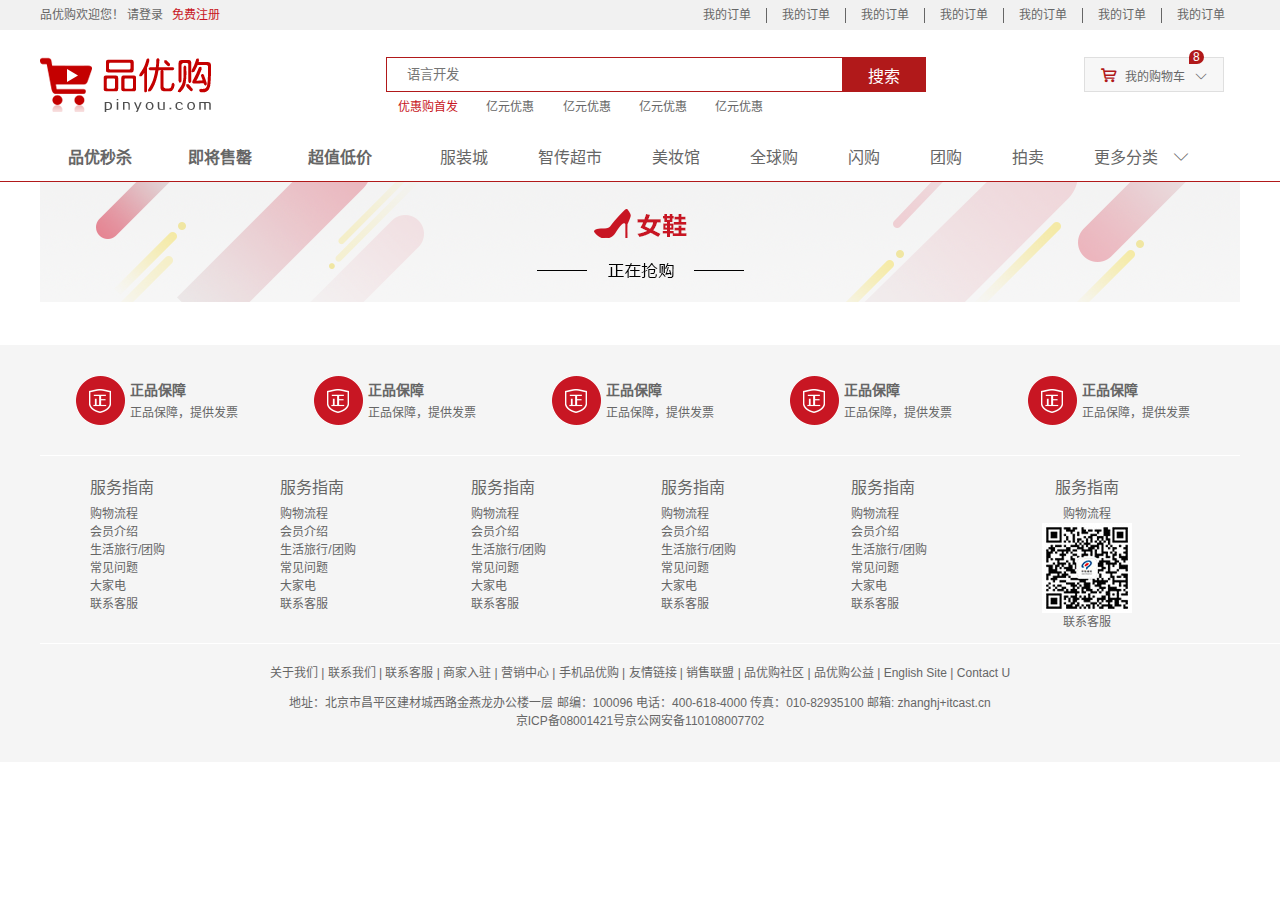
<file: youpingou/list.html>
<!DOCTYPE html>
<html lang="zh-CN">
  <head>
    <meta charset="UTF-8" />
    <meta http-equiv="X-UA-Compatible" content="IE=edge" />
    <meta name="viewport" content="width=device-width, initial-scale=1.0" />
    <title>品优购商城(PYG.COM)-正品低价、品质保障、配送及时、轻松购物！</title>
    <meta
      name="description"
      content="京东JD.COM-专业的综合网上购物商城，为您提供正品低价的购物选择、优质便捷的服务体验。商品来自全球数十万品牌商家，囊括家电、手机、电脑、服装、居家、母婴、美妆、个护、食品、生鲜等丰富品类，满足各种购物需求。"
    />
    <meta
      name="Keywords"
      content="网上购物,网上商城,家电,手机,电脑,服装,居家,母婴,美妆,个护,食品,生鲜,京东"
    />
    <link rel="stylesheet" href="css/base.css" />
    <link rel="stylesheet" href="css/common.css" />
    <link rel="stylesheet" href="css/list.css" />
    <link rel="shortcut icon" href="images/favicon.ico" type="image/x-icon" />
  </head>

  <body>
    <!-- 快捷导航star -->
    <div class="shortcut">
      <div class="w">
        <div class="fl">
          <p>品优购欢迎您！ <a href="#">请登录 </a> <a href="#" class="red">免费注册</a></p>
        </div>
        <div class="fr">
          <ul>
            <li><a href="#">我的订单</a></li>
            <li></li>
            <li class="arrow-icon">我的订单</li>
            <li></li>
            <li>我的订单</li>
            <li></li>
            <li>我的订单</li>
            <li></li>
            <li class="arrow-icon">我的订单</li>
            <li></li>
            <li class="arrow-icon">我的订单</li>
            <li></li>
            <li class="arrow-icon">我的订单</li>
          </ul>
        </div>
      </div>
    </div>
    <!-- 快捷导航end -->
    <!-- header star -->
    <header class="header w">
      <div class="logo">
        <h1>
          <a href="index.html" title="品优购">品优购</a>
        </h1>
      </div>
      <div class="search">
        <input type="text" placeholder="语言开发" />
        <button>搜索</button>
      </div>
      <div class="hotkey">
        <a href="#" class="red">优惠购首发</a>
        <a href="#">亿元优惠</a>
        <a href="#">亿元优惠</a>
        <a href="#">亿元优惠</a>
        <a href="#">亿元优惠</a>
      </div>
      <a href="./shopcart.html">
        <div class="count">
          <p>我的购物车</p>
          <span>8</span>
        </div></a
      >
    </header>
    <!-- header end -->
    <!-- nav star -->
    <nav class="nav">
      <div class="w">
        <div class="main_item">
          <a href="#">品优秒杀</a><a href="#">即将售罄</a><a href="#">超值低价</a>
        </div>

        <div class="navitem">
          <ul>
            <li><a href="#">服装城</a></li>
            <li><a href="#">智传超市</a></li>
            <li><a href="#">美妆馆</a></li>
            <li><a href="#">全球购</a></li>
            <li><a href="#">闪购</a></li>
            <li><a href="#">团购</a></li>
            <li><a href="#">拍卖</a></li>
            <li><a href="#">更多分类</a></li>
          </ul>
        </div>
      </div>
    </nav>
    <!-- nav end -->
    <!--     sort star -->
    <div class="w sort">
      <div class="sort_item">
        <img src="upload/bg_03.png" alt="" />
      </div>
      <div class="sort_list">
        <ul>
          
        </ul>
        <!-- <ul>
          <li>
            <a href="./phone.html"
              ><img src="upload/list01.jpg" alt="" />
              <div class="prise_char">
                <p>小米电视 E65X 65英寸 全面屏 4K HDR超高清 蓝牙语音遥控 2.4G/5G 内置</p>
                <div class="prise">
                  ￥6088
                  <span>￥6088</span>
                </div>
                <div class="prise_count">
                  <div class="prise_count_1">
                    <div>已售87%</div>
                    <div class="yu">
                      <span> </span>
                    </div>
                    <div>余<span class="yu_num">29</span>件</div>
                  </div>
                </div>
                <div style="clear: both"></div>
              </div>
              <div class="buy">立即抢购</div>
            </a>
          </li>
        </ul> -->
      </div>
    </div>

    <!-- footer star -->
    <footer class="footer">
      <div class="w">
        <div class="mod_service">
          <ul>
            <li>
              <h5></h5>
              <div class="mod_text">
                <h4>正品保障</h4>
                <p>正品保障，提供发票</p>
              </div>
            </li>
            <li>
              <h5></h5>
              <div class="mod_text">
                <h4>正品保障</h4>
                <p>正品保障，提供发票</p>
              </div>
            </li>
            <li>
              <h5></h5>
              <div class="mod_text">
                <h4>正品保障</h4>
                <p>正品保障，提供发票</p>
              </div>
            </li>
            <li>
              <h5></h5>
              <div class="mod_text">
                <h4>正品保障</h4>
                <p>正品保障，提供发票</p>
              </div>
            </li>
            <li>
              <h5></h5>
              <div class="mod_text">
                <h4>正品保障</h4>
                <p>正品保障，提供发票</p>
              </div>
            </li>
          </ul>
        </div>
        <div class="mod_help">
          <dl>
            <dt>服务指南</dt>
            <dd><a href="#">购物流程</a></dd>
            <dd><a href="#">会员介绍</a></dd>
            <dd><a href="#">生活旅行/团购</a></dd>
            <dd><a href="#">常见问题</a></dd>
            <dd><a href="#">大家电</a></dd>
            <dd><a href="#">联系客服</a></dd>
          </dl>
          <dl>
            <dt>服务指南</dt>
            <dd><a href="#">购物流程</a></dd>
            <dd><a href="#">会员介绍</a></dd>
            <dd><a href="#">生活旅行/团购</a></dd>
            <dd><a href="#">常见问题</a></dd>
            <dd><a href="#">大家电</a></dd>
            <dd><a href="#">联系客服</a></dd>
          </dl>
          <dl>
            <dt>服务指南</dt>
            <dd><a href="#">购物流程</a></dd>
            <dd><a href="#">会员介绍</a></dd>
            <dd><a href="#">生活旅行/团购</a></dd>
            <dd><a href="#">常见问题</a></dd>
            <dd><a href="#">大家电</a></dd>
            <dd><a href="#">联系客服</a></dd>
          </dl>
          <dl>
            <dt>服务指南</dt>
            <dd><a href="#">购物流程</a></dd>
            <dd><a href="#">会员介绍</a></dd>
            <dd><a href="#">生活旅行/团购</a></dd>
            <dd><a href="#">常见问题</a></dd>
            <dd><a href="#">大家电</a></dd>
            <dd><a href="#">联系客服</a></dd>
          </dl>
          <dl>
            <dt>服务指南</dt>
            <dd><a href="#">购物流程</a></dd>
            <dd><a href="#">会员介绍</a></dd>
            <dd><a href="#">生活旅行/团购</a></dd>
            <dd><a href="#">常见问题</a></dd>
            <dd><a href="#">大家电</a></dd>
            <dd><a href="#">联系客服</a></dd>
          </dl>
          <dl>
            <dt>服务指南</dt>
            <dd><a href="#">购物流程</a></dd>
            <dd><img src="images/wx_cz.jpg" alt="" /></dd>
            <dd><a href="#">联系客服</a></dd>
          </dl>
        </div>
        <div class="mod_copyright">
          <div>
            <p>
              关于我们 | 联系我们 | 联系客服 | 商家入驻 | 营销中心 | 手机品优购 | 友情链接 |
              销售联盟 | 品优购社区 | 品优购公益 | English Site | Contact U
            </p>
          </div>
          <div>
            <p>
              地址：北京市昌平区建材城西路金燕龙办公楼一层 邮编：100096 电话：400-618-4000
              传真：010-82935100 邮箱: zhanghj+itcast.cn<br />
              京ICP备08001421号京公网安备110108007702
            </p>
          </div>
        </div>
      </div>
      <!-- footer end -->
    </footer>
    <script src="jsziji/jquery-2.2.4.js"></script>
    <script src="./layer/layer.js"></script>
    
    <script src="./axios/dist/axios.js"></script>
    <script src="./jsziji/list.js"></script>
    
  </body>
</html>
</file>
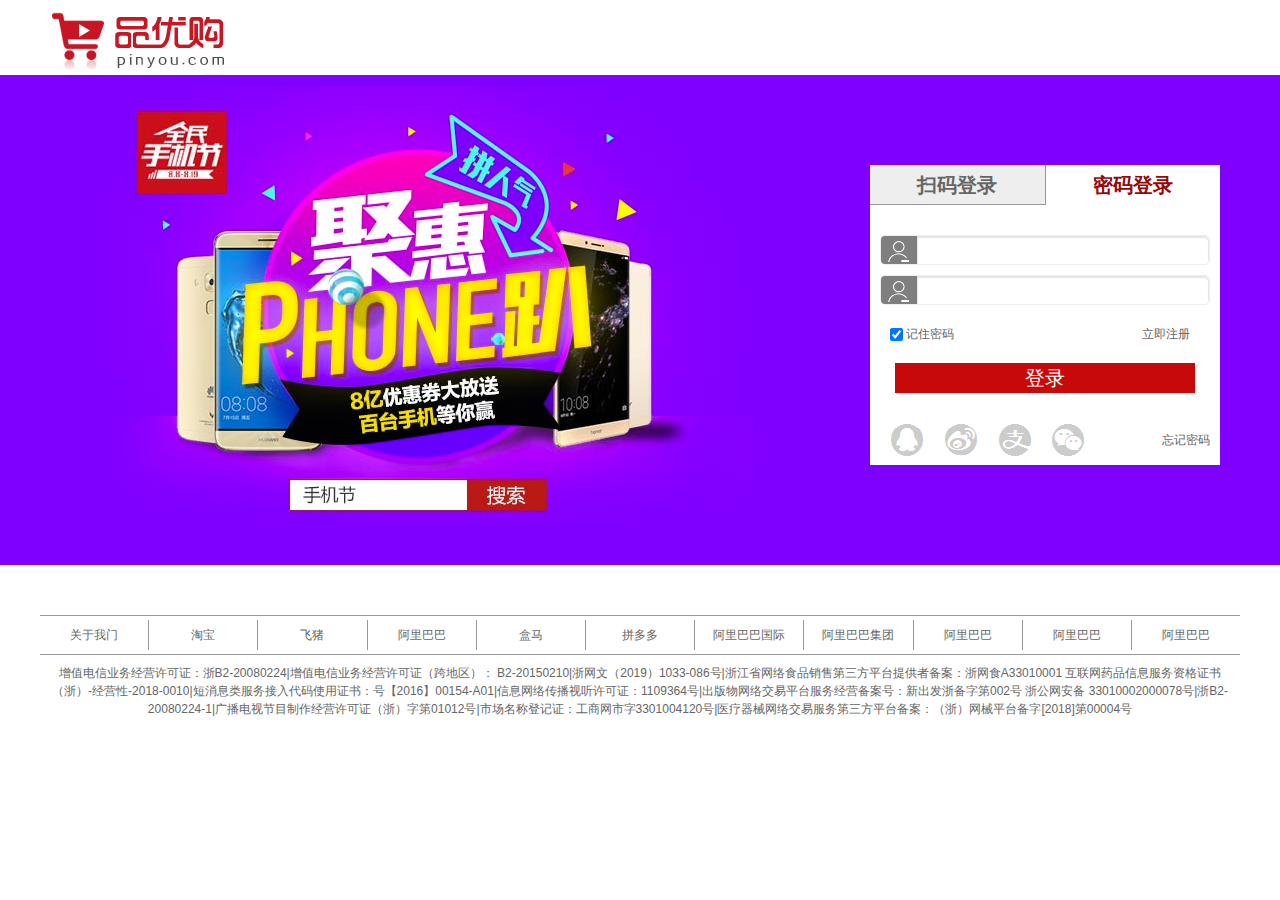
<file: youpingou/login.html>
<!DOCTYPE html>
<html lang="en">
  <head>
    <meta charset="UTF-8" />
    <meta http-equiv="X-UA-Compatible" content="IE=edge" />
    <meta name="viewport" content="width=device-width, initial-scale=1.0" />
    <link rel="stylesheet" href="css/base.css" />
    <link rel="stylesheet" href="css/login.css" />
    <link rel="stylesheet" href="css/common.css" />

    <title>Document</title>
  </head>
  <body>
    <div class="w title">
      <div class="title_img"></div>
    </div>
    <div class="content">
      <div class="login_con w">
        <div class="content_bg"></div>
        <div class="content_login">
          <div class="login_title">
            <div class="title_sao">扫码登录</div>
            <div class="title_psw  isactive">密码登录</div>
          </div>
          <div class="login_form">
            <form>
              <div class="username">
                <span></span>
                <input type="text" name="username" />
              </div>
              <div class="password">
                <span></span>
                <input type="password" name="password" />
              </div>
              <div class="memer">
                <input  type="checkbox" checked> 记住密码 </input>
                <a href="./register1.html">立即注册</a>
              </div>
              <div class="login_form_btn"><input type="button" value="登录" class="over"></div>
            </form>
            <div class="btmicon">
              <ul>
                <li><a href=""></a></li>
                <li><a href=""></a></li>
                <li><a href=""></a></li>
                <li><a href=""></a></li>
              </ul>
              <a href="" class="forgetpwd">忘记密码</a>
            </div>
          </div>
          <div class="erweima">
            <div class="erweima_img"> </div>
            <div>扫码登录</div>
          </div>

        </div>
      </div>
    </div>
    <div class="btmtext w">
      <ul>
        <li><a href="javascript:;">关于我门</a></li>
        <li><a href="javascript:;">淘宝</a></li>
        <li><a href="javascript:;">飞猪</a></li>
        <li><a href="javascript:;">阿里巴巴</a></li>
        <li><a href="javascript:;">盒马</a></li>
        <li><a href="javascript:;">拼多多</a></li>
        <li><a href="javascript:;">阿里巴巴国际</a></li>
        <li><a href="javascript:;">阿里巴巴集团</a></li>
        <li><a href="javascript:;">阿里巴巴</a></li>
        <li><a href="javascript:;">阿里巴巴</a></li>
        <li><a href="javascript:;">阿里巴巴</a></li>
      </ul>
      <p>增值电信业务经营许可证：浙B2-20080224|增值电信业务经营许可证（跨地区）： B2-20150210|浙网文（2019）1033-086号|浙江省网络食品销售第三方平台提供者备案：浙网食A33010001

互联网药品信息服务资格证书（浙）-经营性-2018-0010|短消息类服务接入代码使用证书：号【2016】00154-A01|信息网络传播视听许可证：1109364号|出版物网络交易平台服务经营备案号：新出发浙备字第002号

浙公网安备 33010002000078号|浙B2-20080224-1|广播电视节目制作经营许可证（浙）字第01012号|市场名称登记证：工商网市字3301004120号|医疗器械网络交易服务第三方平台备案：（浙）网械平台备字[2018]第00004号</p>
    </div>
  </body>
  <script src="./axios/dist/axios.js"></script>
  <script src="./jsziji/lgoin.js"></script>
</html>
</file>
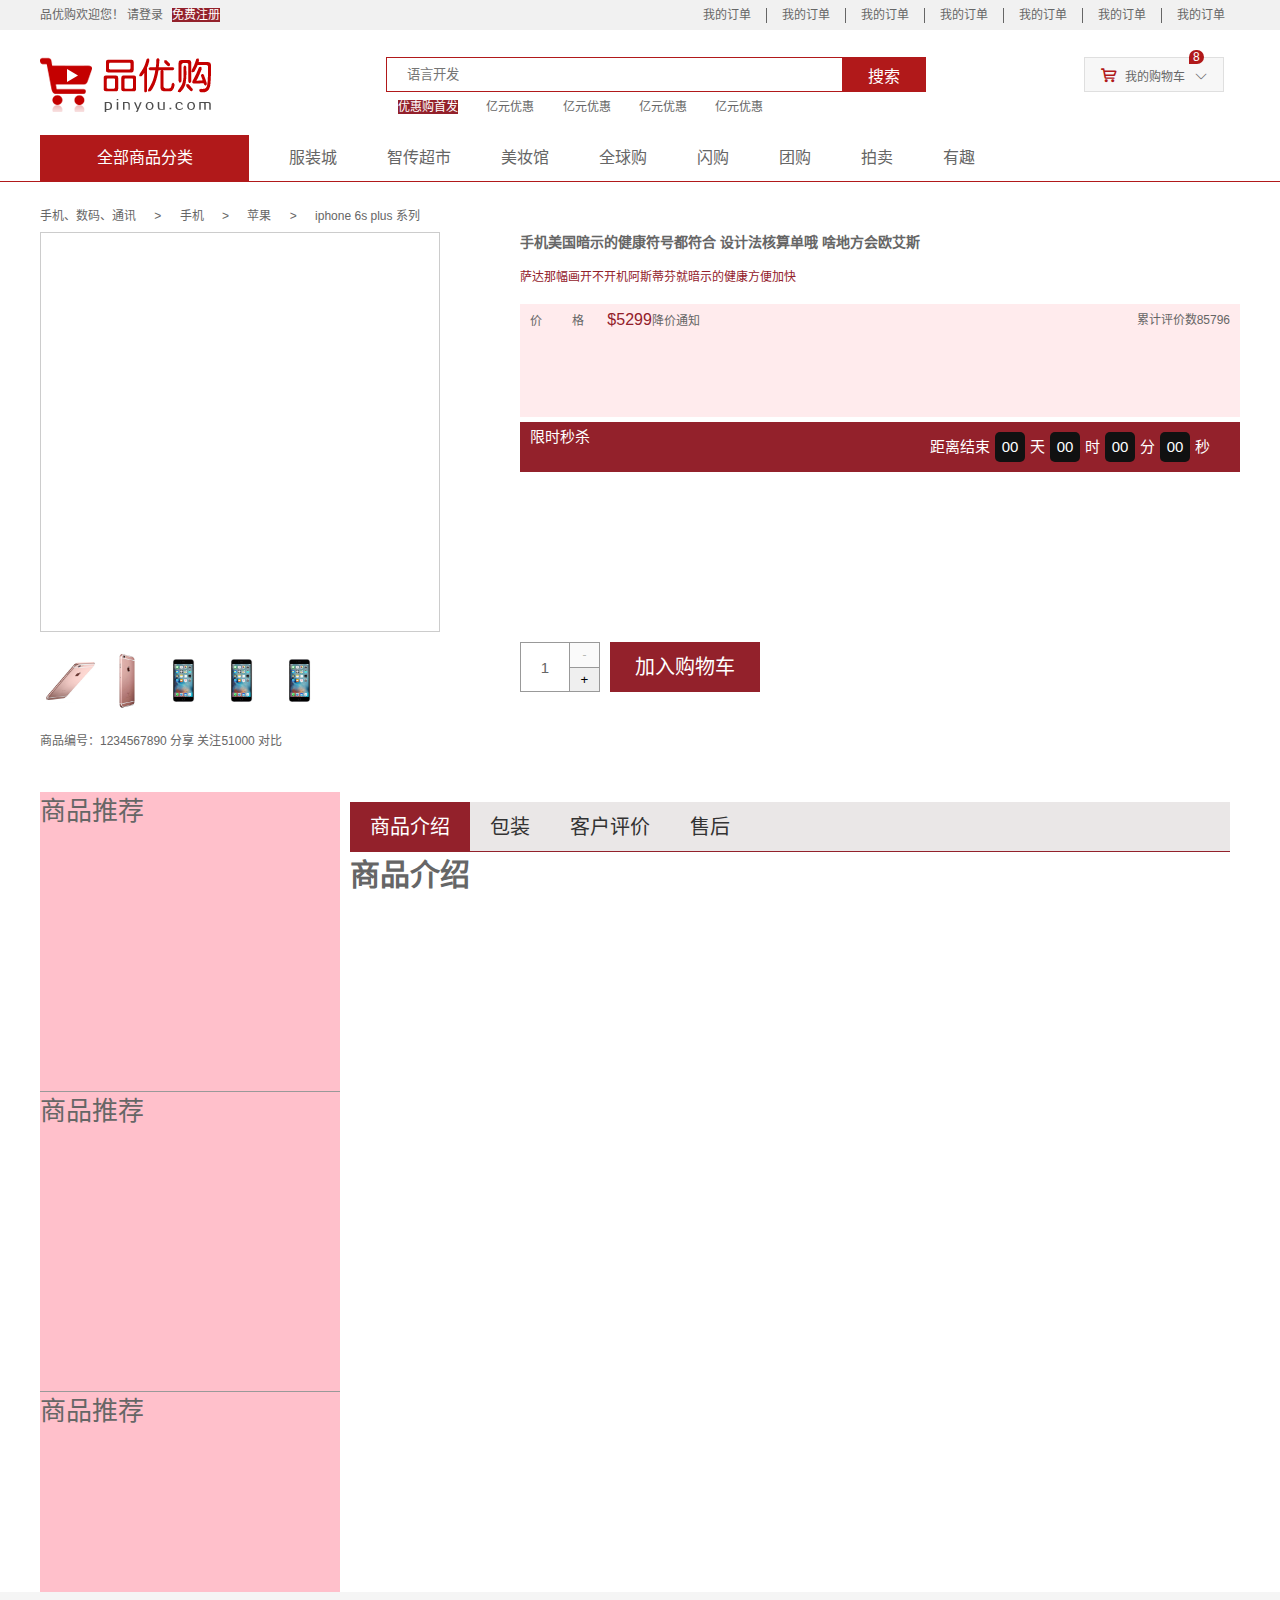
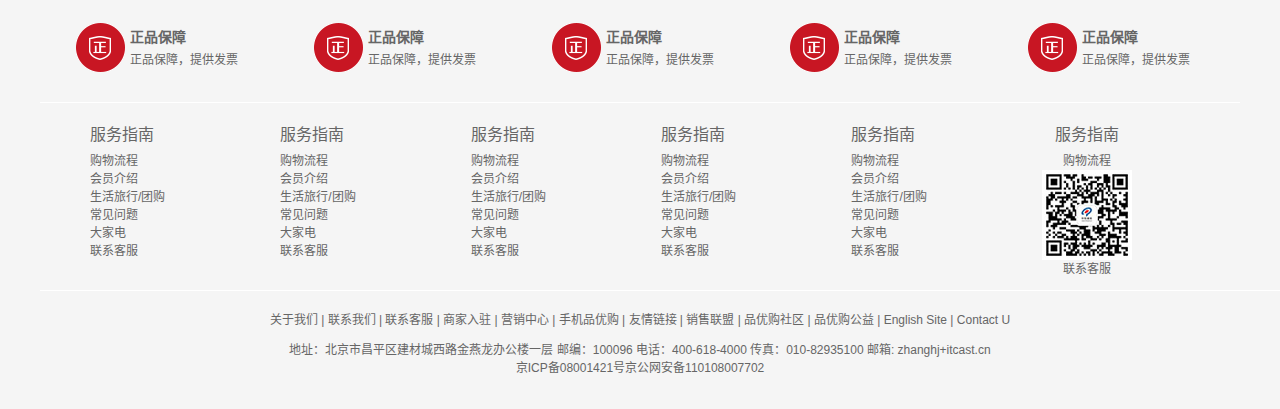
<file: youpingou/phone.html>
<!DOCTYPE html>
<html lang="zh-CN">
  <head>
    <meta charset="UTF-8" />
    <meta http-equiv="X-UA-Compatible" content="IE=edge" />
    <meta name="viewport" content="width=device-width, initial-scale=1.0" />
    <title>品优购商城(PYG.COM)-正品低价、品质保障、配送及时、轻松购物！</title>
    <meta
      name="description"
      content="京东JD.COM-专业的综合网上购物商城，为您提供正品低价的购物选择、优质便捷的服务体验。商品来自全球数十万品牌商家，囊括家电、手机、电脑、服装、居家、母婴、美妆、个护、食品、生鲜等丰富品类，满足各种购物需求。"
    />
    <meta
      name="Keywords"
      content="网上购物,网上商城,家电,手机,电脑,服装,居家,母婴,美妆,个护,食品,生鲜,京东"
    />
    <link rel="stylesheet" href="css/base.css" />
    <link rel="stylesheet" href="css/common.css" />
    <link rel="stylesheet" href="css/phone.css" />
    <link rel="shortcut icon" href="images/favicon.ico" type="image/x-icon" />
    <!-- <script src="js/phoen.js"></script> -->
  </head>

  <body>
    <!-- 快捷导航star -->
    <div class="shortcut">
      <div class="w">
        <div class="fl">
          <p>品优购欢迎您！ <a href="#">请登录 </a> <a href="#" class="red">免费注册</a></p>
        </div>
        <div class="fr">
          <ul>
            <li><a href="#">我的订单</a></li>
            <li></li>
            <li class="arrow-icon">我的订单</li>
            <li></li>
            <li>我的订单</li>
            <li></li>
            <li>我的订单</li>
            <li></li>
            <li class="arrow-icon">我的订单</li>
            <li></li>
            <li class="arrow-icon">我的订单</li>
            <li></li>
            <li class="arrow-icon">我的订单</li>
          </ul>
        </div>
      </div>
    </div>
    <!-- 快捷导航end -->
    <!-- header star -->
    <header class="header w">
      <div class="logo">
        <h1>
          <a href="index.html" title="品优购">品优购</a>
        </h1>
      </div>
      <div class="search">
        <input type="text" placeholder="语言开发" />
        <button>搜索</button>
      </div>
      <div class="hotkey">
        <a href="#" class="red">优惠购首发</a>
        <a href="#">亿元优惠</a>
        <a href="#">亿元优惠</a>
        <a href="#">亿元优惠</a>
        <a href="#">亿元优惠</a>
      </div>
      <div class="count">
        <a href="./shopcart.html"
          ><p>我的购物车</p>
          <span>8</span></a
        >
      </div>
    </header>
    <!-- header end -->
    <!-- nav star -->
    <nav class="nav">
      <div class="w">
        <div class="dropdown">
          <div class="dh">全部商品分类</div>
          <div class="dd">
            <ul>
              <li><a href="#">家用电器</a></li>
              <li><a href="#">家用电器</a></li>
              <li><a href="#">家用电器</a></li>
              <li><a href="#">家用电器</a></li>
              <li><a href="#">家用电器</a></li>
              <li><a href="#">家用电器</a></li>
              <li><a href="#">家用电器</a></li>
              <li><a href="#">家用电器</a></li>
              <li><a href="#">家用电器</a></li>
              <li><a href="#">家用电器</a></li>
              <li><a href="#">家用电器</a></li>
              <li><a href="#">家用电器</a></li>
              <li><a href="#">家用电器</a></li>
              <li><a href="#">家用电器</a></li>
              <li><a href="#">家用电器</a></li>
            </ul>
          </div>
        </div>
        <div class="navitem">
          <ul>
            <li><a href="#">服装城</a></li>
            <li><a href="#">智传超市</a></li>
            <li><a href="#">美妆馆</a></li>
            <li><a href="#">全球购</a></li>
            <li><a href="#">闪购</a></li>
            <li><a href="#">团购</a></li>
            <li><a href="#">拍卖</a></li>
            <li><a href="#">有趣</a></li>
          </ul>
        </div>
      </div>
    </nav>
    <!-- nav end -->
    <div class="w shouji">
      <div class="shouji_img">
        <div class="shouji_img_head">
          <a href="">手机、数码、通讯</a> <em>></em> <a href="">手机</a> <em>></em>
          <a href="">苹果</a> <em>></em> <a href="">iphone 6s plus 系列</a>
        </div>
        <div class="shouji_img_self">
          <div class="shouji_small sm">
            <!-- <img src="upload/03-电商-产品详情页.jpg" alt="" /> -->
            <div class="shouji_mask"></div>
            <div class="shouji_big"><img src="./upload/phone/s3.png" alt="" /></div>
          </div>
        </div>
        <div class="shouji_img_change">
          <ul>
            <li><img src="./upload/phone/s1.png" alt="" /></li>
            <li><img src="./upload/phone/s2.png" alt="" /></li>
            <li><img src="./upload/phone/s3.png" alt="" /></li>
            <li><img src="./upload/phone/s3.png" alt="" /></li>
            <li><img src="./upload/phone/s3.png" alt="" /></li>
          </ul>
        </div>
        <div class="shouji_img_char">
          商品编号：1234567890 <span>分享</span> <span>关注51000</span> <span>对比</span>
        </div>
      </div>

      <div class="shouji_text">
        <h3>手机美国暗示的健康符号都符合 设计法核算单哦 啥地方会欧艾斯</h3>
        <p>萨达那幅画开不开机阿斯蒂芬就暗示的健康方便加快</p>
        <div class="text_prise">
          <div class="text_prise_head">
            价&nbsp;&nbsp;&nbsp;&nbsp;&nbsp;&nbsp;&nbsp;&nbsp;&nbsp;格 <span>$5299</span
            ><i>降价通知</i><em>累计评价数85796</em>
          </div>
        </div>
        <div class="miaosha">
          <div>限时秒杀</div>
          <div class="timeend">
            <span>距离结束</span>
            <span>00</span> <i>天</i><span>00</span> <i>时</i> <span>00</span> <i>分</i>
            <span>00</span><i>秒</i>
          </div>
        </div>
        <div class="cart">
          <div class="shopcart">
            <div class="cartcount">1</div>
            <div class="cartbtn">
              <button disabled>-</button>
              <button>+</button>
            </div>
          </div>
          <div class="addcart">加入购物车</div>
        </div>
      </div>
    </div>

    <!-- 商品详情页 -->
    <div class="goodsdetail w">
      <div class="goodsdetail_lf">
        <div class="othergoods">商品推荐</div>
        <div class="othergoods">商品推荐</div>
        <div class="othergoods">商品推荐</div>
      </div>
      <div class="goodsdetail_rg">
        <div class="tab">
          <div class="tab_title">
            <ul>
              <li class="red">商品介绍</li>
              <li>包装</li>
              <li>客户评价</li>
              <li>售后</li>
            </ul>
          </div>
          <div class="tab_content">
            <ul>
              <li class="tab_show">商品介绍</li>
              <li>包装</li>
              <li>客户评价</li>
              <li>售后</li>
            </ul>
          </div>
        </div>
      </div>
    </div>

    <!-- footer star -->
    <footer class="footer">
      <div class="w">
        <div class="mod_service">
          <ul>
            <li>
              <h5></h5>
              <div class="mod_text">
                <h4>正品保障</h4>
                <p>正品保障，提供发票</p>
              </div>
            </li>
            <li>
              <h5></h5>
              <div class="mod_text">
                <h4>正品保障</h4>
                <p>正品保障，提供发票</p>
              </div>
            </li>
            <li>
              <h5></h5>
              <div class="mod_text">
                <h4>正品保障</h4>
                <p>正品保障，提供发票</p>
              </div>
            </li>
            <li>
              <h5></h5>
              <div class="mod_text">
                <h4>正品保障</h4>
                <p>正品保障，提供发票</p>
              </div>
            </li>
            <li>
              <h5></h5>
              <div class="mod_text">
                <h4>正品保障</h4>
                <p>正品保障，提供发票</p>
              </div>
            </li>
          </ul>
        </div>
        <div class="mod_help">
          <dl>
            <dt>服务指南</dt>
            <dd><a href="#">购物流程</a></dd>
            <dd><a href="#">会员介绍</a></dd>
            <dd><a href="#">生活旅行/团购</a></dd>
            <dd><a href="#">常见问题</a></dd>
            <dd><a href="#">大家电</a></dd>
            <dd><a href="#">联系客服</a></dd>
          </dl>
          <dl>
            <dt>服务指南</dt>
            <dd><a href="#">购物流程</a></dd>
            <dd><a href="#">会员介绍</a></dd>
            <dd><a href="#">生活旅行/团购</a></dd>
            <dd><a href="#">常见问题</a></dd>
            <dd><a href="#">大家电</a></dd>
            <dd><a href="#">联系客服</a></dd>
          </dl>
          <dl>
            <dt>服务指南</dt>
            <dd><a href="#">购物流程</a></dd>
            <dd><a href="#">会员介绍</a></dd>
            <dd><a href="#">生活旅行/团购</a></dd>
            <dd><a href="#">常见问题</a></dd>
            <dd><a href="#">大家电</a></dd>
            <dd><a href="#">联系客服</a></dd>
          </dl>
          <dl>
            <dt>服务指南</dt>
            <dd><a href="#">购物流程</a></dd>
            <dd><a href="#">会员介绍</a></dd>
            <dd><a href="#">生活旅行/团购</a></dd>
            <dd><a href="#">常见问题</a></dd>
            <dd><a href="#">大家电</a></dd>
            <dd><a href="#">联系客服</a></dd>
          </dl>
          <dl>
            <dt>服务指南</dt>
            <dd><a href="#">购物流程</a></dd>
            <dd><a href="#">会员介绍</a></dd>
            <dd><a href="#">生活旅行/团购</a></dd>
            <dd><a href="#">常见问题</a></dd>
            <dd><a href="#">大家电</a></dd>
            <dd><a href="#">联系客服</a></dd>
          </dl>
          <dl>
            <dt>服务指南</dt>
            <dd><a href="#">购物流程</a></dd>
            <dd><img src="images/wx_cz.jpg" alt="" /></dd>
            <dd><a href="#">联系客服</a></dd>
          </dl>
        </div>
        <div class="mod_copyright">
          <div>
            <p>
              关于我们 | 联系我们 | 联系客服 | 商家入驻 | 营销中心 | 手机品优购 | 友情链接 |
              销售联盟 | 品优购社区 | 品优购公益 | English Site | Contact U
            </p>
          </div>
          <div>
            <p>
              地址：北京市昌平区建材城西路金燕龙办公楼一层 邮编：100096 电话：400-618-4000
              传真：010-82935100 邮箱: zhanghj+itcast.cn<br />
              京ICP备08001421号京公网安备110108007702
            </p>
          </div>
        </div>
      </div>
      <!-- footer end -->
    </footer>
    <script src="./axios/dist/axios.js"></script>
    <script src="./jsziji/phoen.js"></script>
  </body>
</html>
</file>
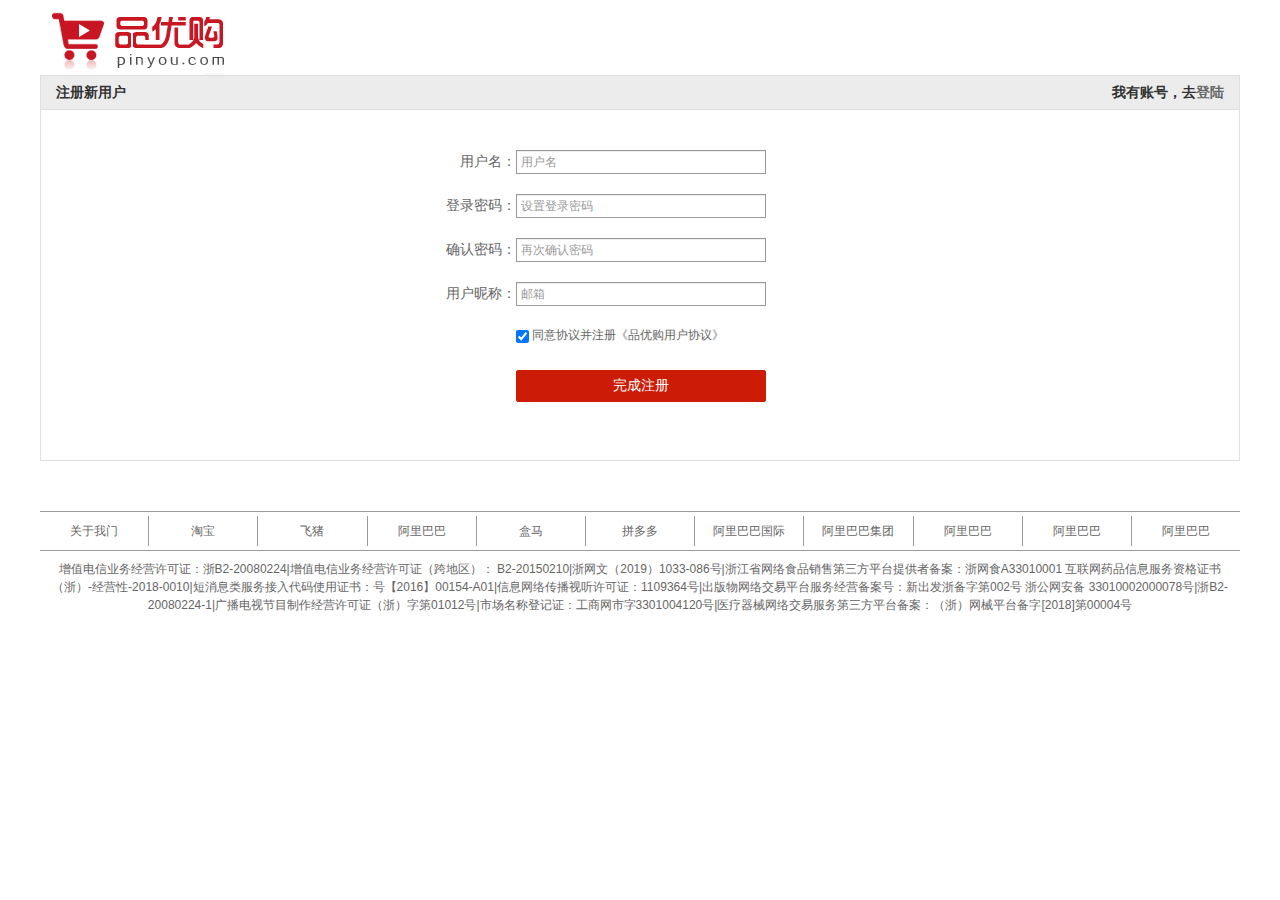
<file: youpingou/register1.html>
<!DOCTYPE html>
<html lang="en">
  <head>
    <meta charset="UTF-8" />
    <meta http-equiv="X-UA-Compatible" content="IE=edge" />
    <meta name="viewport" content="width=device-width, initial-scale=1.0" />
    <link rel="stylesheet" href="./css/base.css" />
    <link rel="stylesheet" href="./css/common.css" />
    <link rel="stylesheet" href="./css/registor.css" />

    <title>Document</title>
  </head>
  <body>
    <div class="register py-container">
      <!-- 头部 -->
      <div class="w title">
        <div class="title_img"></div>
      </div>
      <!--register-->
      <div class="registerArea w">
        <h3>
          注册新用户<span class="go">我有账号，去<a href="login.html">登陆</a></span>
        </h3>
        <div class="info">
          <form class="sui-form form-horizontal form-ctn">
            <div class="control-group">
              <label class="control-label">用户名：</label>
              <div class="controls">
                <input type="text" class="input-xfat input-xlarge" id='username' placeholder="用户名" />
              </div>
            </div>
           
            <div class="control-group">
              <label class="control-label">登录密码：</label>
              <div class="controls">
                <input type="password" class="input-xfat input-xlarge"id='password' placeholder="设置登录密码" />
              </div>
            </div>
            <div class="control-group">
              <label class="control-label">确认密码：</label>
              <div class="controls">
                <input type="password" class="input-xfat input-xlarge" id="rpassword" placeholder="再次确认密码" />
              </div>
            </div>
            <div class="control-group">
              <label class="control-label">用户昵称：</label>
              <div class="controls">
                <input type="text" class="input-xfat input-xlarge" id='nickname' placeholder="邮箱" />
              </div>
            </div>
            <div class="control-group">
              <span class="control-label">&nbsp;</span>
              <label class="controls">
                <input name="m1" type="checkbox" checked />
                <span>同意协议并注册《品优购用户协议》</span>
              </label>
            </div>
            <div class="control-group">
              <span class="control-label"></span>
              <div class="controls btn-reg">
                <a class="sui-btn btn-block btn-xlarge btn-danger btn-sbm"
                  >完成注册</a
                >
              </div>
            </div>
          </form>
          <div class="clearfix"></div>
        </div>
      </div>
      <!-- 底部 -->
      <div class="btmtext w">
        <ul>
          <li><a href="javascript:;">关于我门</a></li>
          <li><a href="javascript:;">淘宝</a></li>
          <li><a href="javascript:;">飞猪</a></li>
          <li><a href="javascript:;">阿里巴巴</a></li>
          <li><a href="javascript:;">盒马</a></li>
          <li><a href="javascript:;">拼多多</a></li>
          <li><a href="javascript:;">阿里巴巴国际</a></li>
          <li><a href="javascript:;">阿里巴巴集团</a></li>
          <li><a href="javascript:;">阿里巴巴</a></li>
          <li><a href="javascript:;">阿里巴巴</a></li>
          <li><a href="javascript:;">阿里巴巴</a></li>
        </ul>
        <p>
          增值电信业务经营许可证：浙B2-20080224|增值电信业务经营许可证（跨地区）：
          B2-20150210|浙网文（2019）1033-086号|浙江省网络食品销售第三方平台提供者备案：浙网食A33010001
          互联网药品信息服务资格证书（浙）-经营性-2018-0010|短消息类服务接入代码使用证书：号【2016】00154-A01|信息网络传播视听许可证：1109364号|出版物网络交易平台服务经营备案号：新出发浙备字第002号
          浙公网安备
          33010002000078号|浙B2-20080224-1|广播电视节目制作经营许可证（浙）字第01012号|市场名称登记证：工商网市字3301004120号|医疗器械网络交易服务第三方平台备案：（浙）网械平台备字[2018]第00004号
        </p>
      </div>
    </div>
    <script src="./axios/dist/axios.js"></script>
    <script src="./jsziji/register.js"></script>
  </body>
</html>
</file>
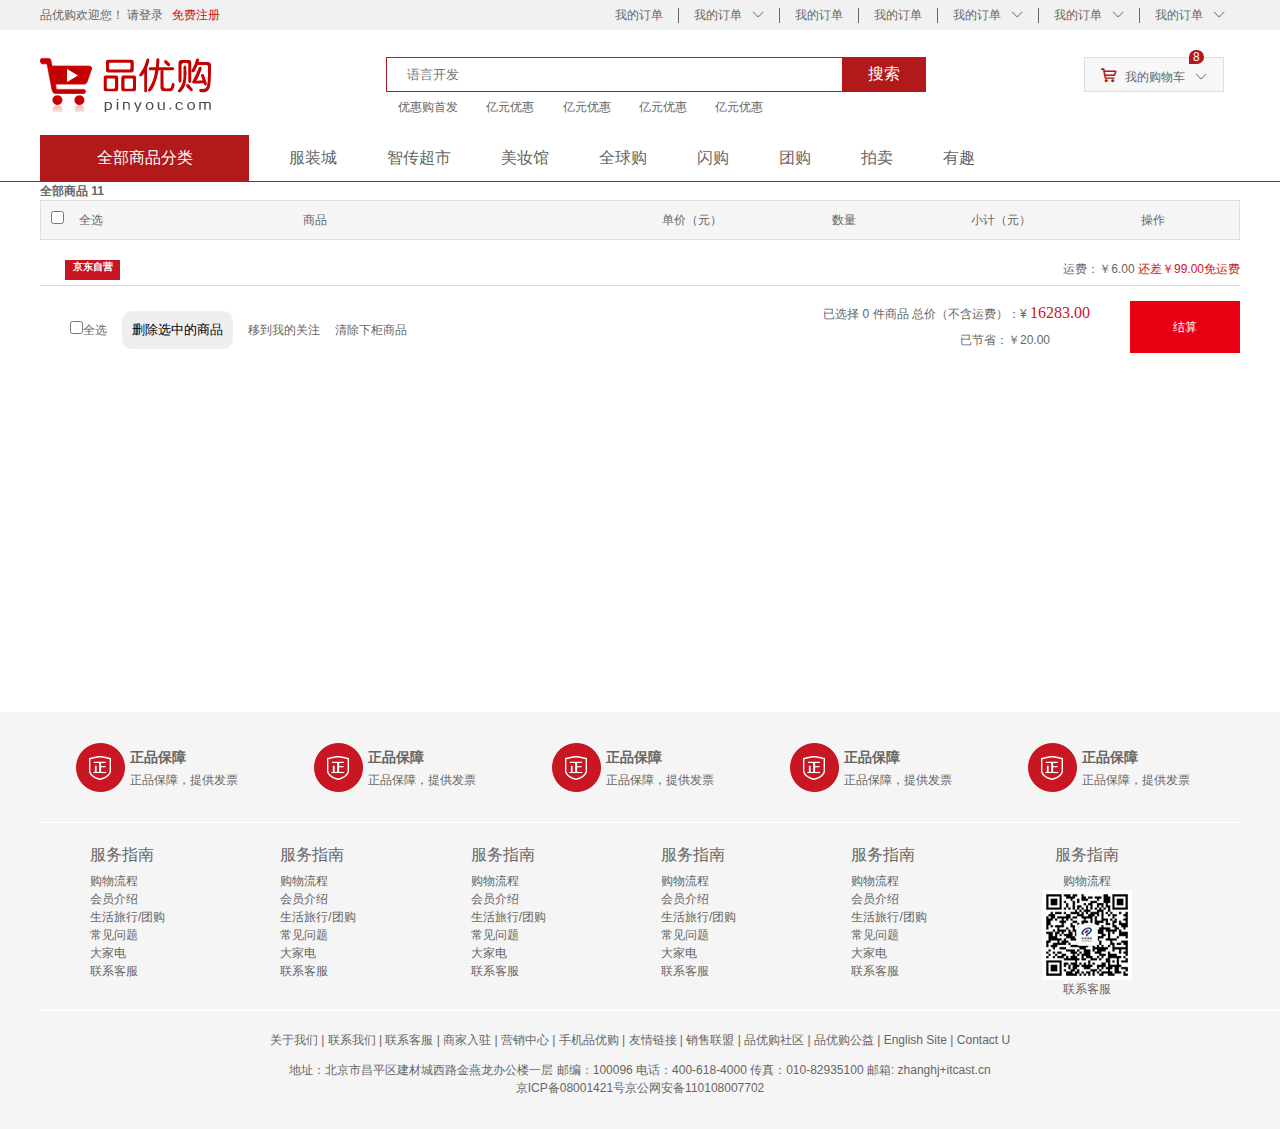
<file: youpingou/shopcart.html>
<!DOCTYPE html>
<html lang="en">
  <head>
    <meta charset="UTF-8" />
    <meta http-equiv="X-UA-Compatible" content="IE=edge" />
    <meta name="viewport" content="width=device-width, initial-scale=1.0" />
    <link rel="stylesheet" href="css/base.css" />
    <link rel="stylesheet" href="css/common.css" />
    <link rel="stylesheet" href="css/shopcart.css" />
    <link rel="shortcut icon" href="images/favicon.ico" type="image/x-icon" />
    
    <title>Document</title>
  </head>
  <body>
    <!-- 快捷导航star -->
    <div class="shortcut">
      <div class="w">
        <div class="fl">
          <p>
            品优购欢迎您！ <a href="./login.html">请登录 </a>
            <a href="./register1.html" class="red">免费注册</a>
          </p>
        </div>
        <div class="fr">
          <ul>
            <li><a href="#">我的订单</a></li>
            <li></li>
            <li class="arrow-icon">
              <a href="">我的订单</a>
              
            </li>
            <li></li>
            <li><a href="">我的订单</a></li>
            <li></li>
            <li><a href="">我的订单</a></li>
            <li></li>
            <li class="arrow-icon"><a href="">我的订单</a></li>
            <li></li>
            <li class="arrow-icon"><a href="">我的订单</a></li>
            <li></li>
            <li class="arrow-icon"><a href="">我的订单</a></li>
          </ul>
        </div>
      </div>
    </div>
    <!-- 快捷导航end -->
    <!-- header star -->
    <header class="header w">
      <div class="logo">
        <h1>
          <a href="index.html" title="品优购">品优购</a>
        </h1>
      </div>
      <div class="search">
        <input type="text" placeholder="语言开发" />
        <button>搜索</button>
      </div>
      <div class="hotkey">
        <a href="#">优惠购首发</a>
        <a href="#">亿元优惠</a>
        <a href="#">亿元优惠</a>
        <a href="#">亿元优惠</a>
        <a href="#">亿元优惠</a>
      </div>
      <div class="count">
        <a href="./shopcart.html"
          ><p>我的购物车</p>
          <span>8</span></a
        >
      </div>
    </header>
    <!-- header end -->
    <!-- nav star -->
    <nav class="nav">
      <div class="w">
        <div class="dropdown">
          <div class="dh">全部商品分类</div>
          
          </div>
        </div>
        <div class="navitem">
          <ul>
            <li><a href="#">服装城</a></li>
            <li><a href="#">智传超市</a></li>
            <li><a href="#">美妆馆</a></li>
            <li><a href="./list.html" class="active">全球购</a></li>
            <li><a href="#">闪购</a></li>
            <li><a href="#">团购</a></li>
            <li><a href="#">拍卖</a></li>
            <li><a href="#">有趣</a></li>
          </ul>
        </div>
      </div>
    </nav>
    <!-- nav end -->
    <div class="w">
        <div class="allgoods">
            <h4>全部商品
                <span>11</span>
            </h4>

            <div class="cart-main">
                <div class="cart-th clearfix">
                    <div>
                        <input type="checkbox" class="allchoose">全选</div>
                    <div class="">商品</div>
                    <div class="">单价（元）</div>
                    <div class="">数量</div>
                    <div class="">小计（元）</div>
                    <div class="">操作</div>
                </div>
                <div class="cart-title clearfix">
                    <h5 class="fl">京东自营</h5>
                    <div class="yunfei fr">
                        运费：￥6.00
                        <span>还差￥99.00免运费</span>
                    </div>
                </div>
                <div class="cart-item-list">
                    <div class="cart-body">
                        <div class="cart-list">
                            <!-- <ul class="goods-list active yui3-g">
                                <li class="yui3-u-3-8 pr">
                                    
                                    <input type="checkbox" class="good-checkbox">
                                    
                                    <div class="good-item">
                                        <div class="item-img">
                                            <img src="upload/mobile.png">
                                        </div>
                                        <div class="item-msg">Apple Macbook Air 13.3英寸笔记本电脑 银色（Corei5）处理器/8GB内存</div>
                                    </div>
                                </li>
                                <li class="yui3-u-1-8">
                                    <span>颜色: 银色</span>
                                    <br>
                                    <span>处理器: Core I5</span>
                                    <br>
                                    <span>内存: 8GB</span>
                                    <br>
                                    <span>尺寸: 13.3英寸</span>
                                    <br>
                                </li>
                                <li class="yui3-u-1-8">
                                    <span class="price">8848.00</span>
                                </li>
                                <li class="yui3-u-1-8">
                                    <div class="clearfix">
                                        <button class="increment mins">-</button>
                                        <input autocomplete="off" type="text" value="1" minnum="1" class="itxt">
                                        <button class="increment plus">+</button>
                                    </div>
                                    <div class="youhuo">有货</div>
                                </li>
                                <li class="yui3-u-1-8">
                                    <span class="sum">8848.00</span>
                                </li>
                                <li class="yui3-u-1-8">
                                    <div>
                                        <a href="#none">删除</a>
                                    </div>
                                    <div>移到我的关注</div>
                                </li>
                            </ul> -->
                           
                        </div>
                    </div>
                </div>
            </div>
            <div class="cart-tool clearfix">
                <div class="cart-tool-left clearfix fl">
                    <ul>
                        <li>
                            <div>
                        <input type="checkbox" class="allchoose">全选</div>
                        </li>
                        <li>
                            <button class="removeGood">删除选中的商品</button>
                        </li>
                        <li>
                            <a href="javascript:;">移到我的关注</a>
                        </li>
                        <li>
                            <a href="javascript:;">清除下柜商品</a>
                        </li>
                    </ul>
                </div>
                <div class="money-box">
                    <div class="sumprice">
                        <div class="sumprice-top">
                            <span>
                已选择
                <span class="toNum">0</span> 件商品</span>
                            <span>
                <em>总价（不含运费）：¥</em>
                <i class="summoney">16283.00</i>
              </span>
                        </div>
                        <div class="sumprice-bottom">
                            已节省：￥20.00
                        </div>
                    </div>
                    <div class="sumbtn">
                        <a class="sum-btn" href="checkout.html">结算</a>
                    </div>
                </div>
            </div>
           
        </div>
    </div>
     <!-- footer star -->
    <footer class="footer">
      <div class="w footer_box">
        <div class="mod_service">
          <ul>
            <li>
              <h5></h5>
              <div class="mod_text">
                <h4>正品保障</h4>
                <p>正品保障，提供发票</p>
              </div>
            </li>
            <li>
              <h5></h5>
              <div class="mod_text">
                <h4>正品保障</h4>
                <p>正品保障，提供发票</p>
              </div>
            </li>
            <li>
              <h5></h5>
              <div class="mod_text">
                <h4>正品保障</h4>
                <p>正品保障，提供发票</p>
              </div>
            </li>
            <li>
              <h5></h5>
              <div class="mod_text">
                <h4>正品保障</h4>
                <p>正品保障，提供发票</p>
              </div>
            </li>
            <li>
              <h5></h5>
              <div class="mod_text">
                <h4>正品保障</h4>
                <p>正品保障，提供发票</p>
              </div>
            </li>
          </ul>
        </div>
        <div class="mod_help">
          <dl>
            <dt>服务指南</dt>
            <dd><a href="#">购物流程</a></dd>
            <dd><a href="#">会员介绍</a></dd>
            <dd><a href="#">生活旅行/团购</a></dd>
            <dd><a href="#">常见问题</a></dd>
            <dd><a href="#">大家电</a></dd>
            <dd><a href="#">联系客服</a></dd>
          </dl>
          <dl>
            <dt>服务指南</dt>
            <dd><a href="#">购物流程</a></dd>
            <dd><a href="#">会员介绍</a></dd>
            <dd><a href="#">生活旅行/团购</a></dd>
            <dd><a href="#">常见问题</a></dd>
            <dd><a href="#">大家电</a></dd>
            <dd><a href="#">联系客服</a></dd>
          </dl>
          <dl>
            <dt>服务指南</dt>
            <dd><a href="#">购物流程</a></dd>
            <dd><a href="#">会员介绍</a></dd>
            <dd><a href="#">生活旅行/团购</a></dd>
            <dd><a href="#">常见问题</a></dd>
            <dd><a href="#">大家电</a></dd>
            <dd><a href="#">联系客服</a></dd>
          </dl>
          <dl>
            <dt>服务指南</dt>
            <dd><a href="#">购物流程</a></dd>
            <dd><a href="#">会员介绍</a></dd>
            <dd><a href="#">生活旅行/团购</a></dd>
            <dd><a href="#">常见问题</a></dd>
            <dd><a href="#">大家电</a></dd>
            <dd><a href="#">联系客服</a></dd>
          </dl>
          <dl>
            <dt>服务指南</dt>
            <dd><a href="#">购物流程</a></dd>
            <dd><a href="#">会员介绍</a></dd>
            <dd><a href="#">生活旅行/团购</a></dd>
            <dd><a href="#">常见问题</a></dd>
            <dd><a href="#">大家电</a></dd>
            <dd><a href="#">联系客服</a></dd>
          </dl>
          <dl>
            <dt>服务指南</dt>
            <dd><a href="#">购物流程</a></dd>
            <dd><img src="images/wx_cz.jpg" alt="" /></dd>
            <dd><a href="#">联系客服</a></dd>
          </dl>
        </div>
        <div class="mod_copyright">
          <div>
            <p>
              关于我们 | 联系我们 | 联系客服 | 商家入驻 | 营销中心 | 手机品优购 | 友情链接 |
              销售联盟 | 品优购社区 | 品优购公益 | English Site | Contact U
            </p>
          </div>
          <div>
            <p>
              地址：北京市昌平区建材城西路金燕龙办公楼一层 邮编：100096 电话：400-618-4000
              传真：010-82935100 邮箱: zhanghj+itcast.cn<br />
              京ICP备08001421号京公网安备110108007702
            </p>
          </div>
        </div>
      </div>
      <!-- footer end -->
    </footer>
    <script src="./jsziji/jquery-2.2.4.js"></script>
    <script src="./layer/layer.js"></script>
    <script src="./axios/dist/axios.js"></script>
    <script src="./jsziji/cart.js"></script>
  </body>
</html>
</file>
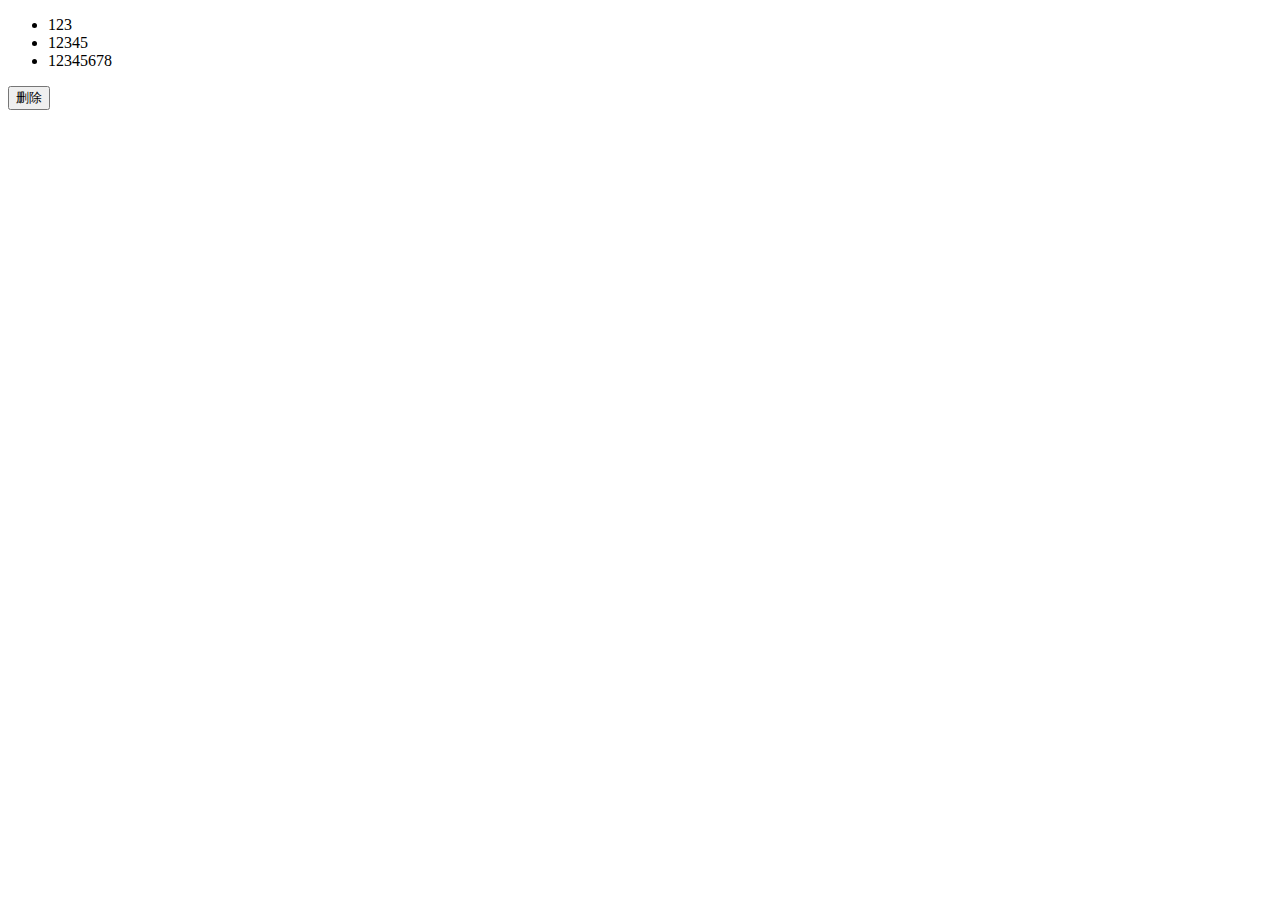
<file: youpingou/test.html>
<!DOCTYPE html>
<html lang="en">
  <head>
    <meta charset="UTF-8" />
    <meta http-equiv="X-UA-Compatible" content="IE=edge" />
    <meta name="viewport" content="width=device-width, initial-scale=1.0" />
    <title>Document</title>
  </head>
  <body>
    <ul>
      <li>123</li>
      <li>12345</li>
      <li>12345678</li>
    </ul>
    <button>删除</button>
    <script>
      var ul = document.querySelector('ul')
      var btn = document.querySelector('button')
      btn.onclick = function () {
        ul.removeChild(ul.children[0])
        console.log(ul)
      }
    </script>
  </body>
</html>
</file>
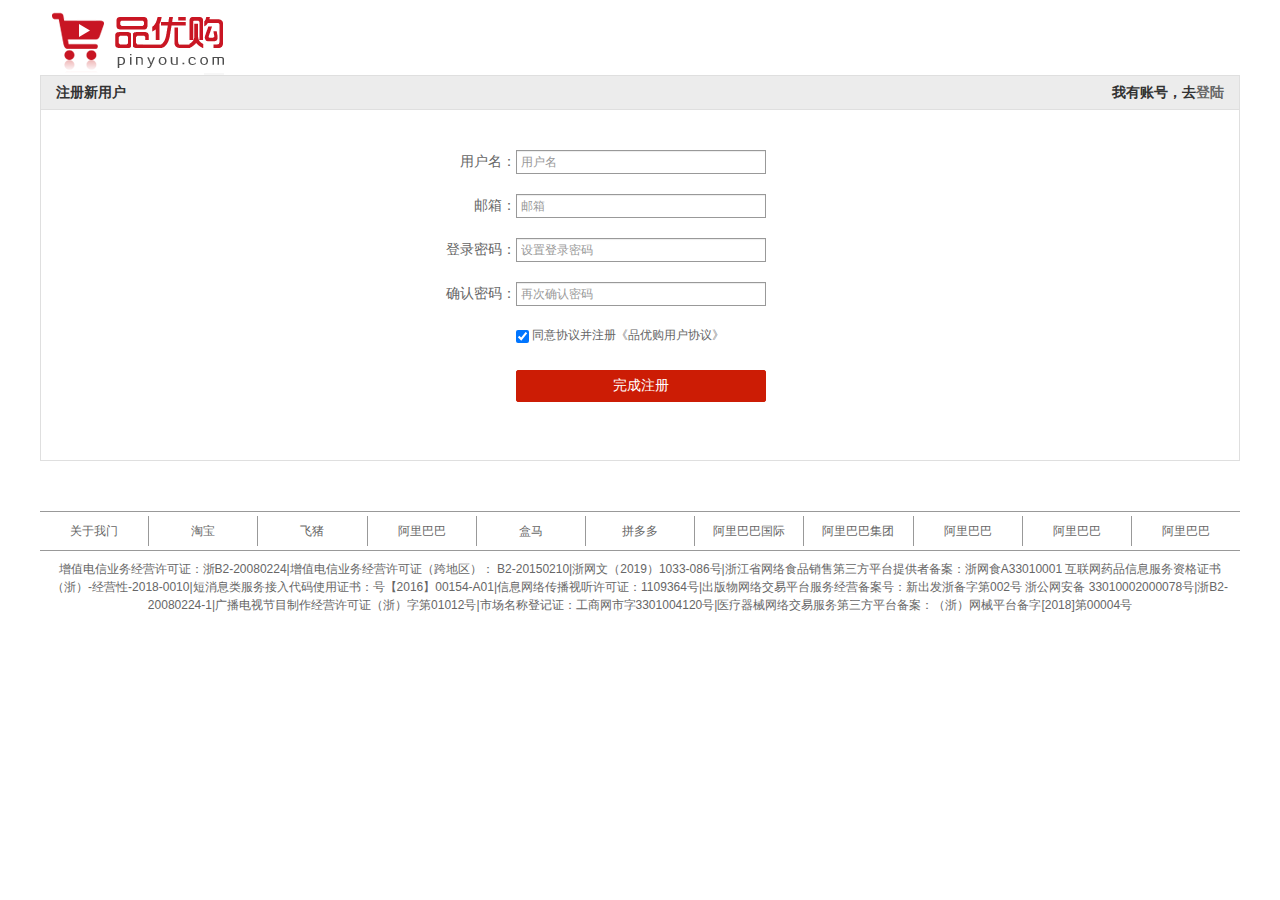
<file: 品优购/register1.html>
<!DOCTYPE html>
<html lang="en">
  <head>
    <meta charset="UTF-8" />
    <meta http-equiv="X-UA-Compatible" content="IE=edge" />
    <meta name="viewport" content="width=device-width, initial-scale=1.0" />
    <link rel="stylesheet" href="./css/base.css" />
    <link rel="stylesheet" href="./css/common.css" />
    <link rel="stylesheet" href="./css/registor.css" />

    <title>Document</title>
  </head>
  <body>
    <div class="register py-container">
      <!-- 头部 -->
      <div class="w title">
        <div class="title_img"></div>
      </div>
      <!--register-->
      <div class="registerArea w">
        <h3>
          注册新用户<span class="go">我有账号，去<a href="login.html">登陆</a></span>
        </h3>
        <div class="info">
          <form class="sui-form form-horizontal form-ctn">
            <div class="control-group">
              <label class="control-label">用户名：</label>
              <div class="controls">
                <input type="text" class="input-xfat input-xlarge" placeholder="用户名" />
              </div>
            </div>
            <div class="control-group">
              <label class="control-label">邮箱：</label>
              <div class="controls">
                <input type="text" class="input-xfat input-xlarge" placeholder="邮箱" />
              </div>
            </div>
            <div class="control-group">
              <label class="control-label">登录密码：</label>
              <div class="controls">
                <input type="password" class="input-xfat input-xlarge" placeholder="设置登录密码" />
              </div>
            </div>
            <div class="control-group">
              <label class="control-label">确认密码：</label>
              <div class="controls">
                <input type="password" class="input-xfat input-xlarge" placeholder="再次确认密码" />
              </div>
            </div>
            <div class="control-group">
              <span class="control-label">&nbsp;</span>
              <label class="controls">
                <input name="m1" type="checkbox" checked />
                <span>同意协议并注册《品优购用户协议》</span>
              </label>
            </div>
            <div class="control-group">
              <span class="control-label"></span>
              <div class="controls btn-reg">
                <a class="sui-btn btn-block btn-xlarge btn-danger btn-sbm" href="login.html"
                  >完成注册</a
                >
              </div>
            </div>
          </form>
          <div class="clearfix"></div>
        </div>
      </div>
      <!-- 底部 -->
      <div class="btmtext w">
        <ul>
          <li><a href="javascript:;">关于我门</a></li>
          <li><a href="javascript:;">淘宝</a></li>
          <li><a href="javascript:;">飞猪</a></li>
          <li><a href="javascript:;">阿里巴巴</a></li>
          <li><a href="javascript:;">盒马</a></li>
          <li><a href="javascript:;">拼多多</a></li>
          <li><a href="javascript:;">阿里巴巴国际</a></li>
          <li><a href="javascript:;">阿里巴巴集团</a></li>
          <li><a href="javascript:;">阿里巴巴</a></li>
          <li><a href="javascript:;">阿里巴巴</a></li>
          <li><a href="javascript:;">阿里巴巴</a></li>
        </ul>
        <p>
          增值电信业务经营许可证：浙B2-20080224|增值电信业务经营许可证（跨地区）：
          B2-20150210|浙网文（2019）1033-086号|浙江省网络食品销售第三方平台提供者备案：浙网食A33010001
          互联网药品信息服务资格证书（浙）-经营性-2018-0010|短消息类服务接入代码使用证书：号【2016】00154-A01|信息网络传播视听许可证：1109364号|出版物网络交易平台服务经营备案号：新出发浙备字第002号
          浙公网安备
          33010002000078号|浙B2-20080224-1|广播电视节目制作经营许可证（浙）字第01012号|市场名称登记证：工商网市字3301004120号|医疗器械网络交易服务第三方平台备案：（浙）网械平台备字[2018]第00004号
        </p>
      </div>
    </div>
  </body>
</html>
</file>
<file: youpingou/css/base.css>
/* 把我们所有标签的内外边距清零 */
html {
  min-width: 1200px;
}
* {
  margin: 0;
  padding: 0;
  /* css3盒子模型 */
  box-sizing: border-box;
}

/* em 和 i 斜体的文字不倾斜 */
em,
i {
  font-style: normal;
}
/* 去掉li 的小圆点 */
li {
  list-style: none;
}

img {
  /* border 0 照顾低版本浏览器 如果 图片外面包含了链接会有边框的问题 */
  border: 0;
  /* 取消图片底侧有空白缝隙的问题 */
  vertical-align: middle;
}

button {
  /* 当我们鼠标经过button 按钮的时候，鼠标变成小手 */
  cursor: pointer;
}

a {
  color: #666;
  text-decoration: none;
}

a:hover {
  color: #c81623;
}

button,
input {
  /* "\5B8B\4F53" 就是宋体的意思 这样浏览器兼容性比较好 */
  font-family: Microsoft YaHei, Heiti SC, tahoma, arial, Hiragino Sans GB, '\5B8B\4F53', sans-serif;
  /* 默认有灰色边框我们需要手动去掉 */
  border: 0;
  outline: none;
}

body {
  /* CSS3 抗锯齿形 让文字显示的更加清晰 */
  -webkit-font-smoothing: antialiased;
  background-color: #fff;
  font: 12px/1.5 Microsoft YaHei, Heiti SC, tahoma, arial, Hiragino Sans GB, '\5B8B\4F53',
    sans-serif;
  color: #666;
}

.hide,
.none {
  display: none;
}
/* 清除浮动 */
.clearfix:after {
  visibility: hidden;
  clear: both;
  display: block;
  content: '.';
  height: 0;
}

.clearfix {
  *zoom: 1;
}
</file>
<file: youpingou/css/common.css>
@font-face {
  font-family: 'iconfont';
  src: url('../fonts/iconfont.woff2?t=1633662870329') format('woff2'),
    url('../fonts/iconfont.woff?t=1633662870329') format('woff'),
    url('../fonts/iconfont.ttf?t=1633662870329') format('truetype');
}

.w {
  width: 1200px;
  margin: auto;
}
.shortcut {
  height: 30px;
  line-height: 30px;
  background-color: #f1f1f1;
}
.fl {
  float: left;
}
.fr {
  float: right;
}
.red {
  color: #c81623;
}
.shortcut .fl p {
  font-size: 12px;
  color: #666;
}
.shortcut .fl a {
  margin-right: 5px;
}
.shortcut .fr li {
  float: left;
}
.shortcut .fr li:nth-child(even) {
  width: 0;
  height: 15px;
  border-left: 1px solid #666;
  margin-top: 8px;
}
.shortcut .fr li:nth-child(odd) {
  padding: 0 15px;
  box-sizing: border-box;
}
.shortcut .fr .arrow-icon a::after {
  content: '\e607';
  font-family: 'iconfont' !important;
  margin-left: 10px;
  -webkit-font-smoothing: antialiased;
  -moz-osx-font-smoothing: grayscale;
}
.header {
  position: relative;
  height: 105px;
  padding-top: 25px;
}
.header .logo a {
  position: absolute;
  top: 27px;
  width: 177px;
  height: 55px;
  text-indent: -999px;
  overflow: hidden;
  background: url(../images/logo.png) no-repeat;
}
.header .search {
  position: absolute;
  top: 27px;
  left: 346px;
  width: 540px;
  height: 35px;
  border: 1px solid #b1191a;
  box-sizing: border-box;
}
.header .search input {
  position: absolute;
  /* float: right; */
  left: 0;
  float: left;
  width: 455px;
  height: 33px;
  padding-left: 20px;
}
.header .search button {
  position: absolute;
  right: 0;
  /* float: right; */
  width: 83px;
  height: 33px;
  font-size: 16px;
  color: #fff;
  background-color: #b1191a;
}
.header .hotkey {
  position: absolute;
  left: 358px;
  top: 68px;
}
.header .hotkey a {
  margin-right: 25px;
}
.header .count {
  position: absolute;
  right: 16px;
  top: 27px;
  width: 140px;
  height: 35px;
  text-align: center;
  line-height: 35px;
  border: 1px solid #dfdfdf;
  background-color: #f7f7f7;
}
.header .count p::after {
  content: '\e607';
  font-family: 'iconfont' !important;
  margin-left: 10px;
  -webkit-font-smoothing: antialiased;
  -moz-osx-font-smoothing: grayscale;
}
.header .count p::before {
  content: '\e600';
  font-family: 'iconfont' !important;
  margin-right: 8px;
  font-size: 16px;
  color: #b1191a;
  -webkit-font-smoothing: antialiased;
  -moz-osx-font-smoothing: grayscale;
}
.header .count span {
  position: absolute;
  top: -8px;
  left: 104px;
  height: 14px;
  line-height: 14px;
  padding: 0 4px;
  color: #fff;
  background-color: #b1191a;
  border-radius: 8px 8px 8px 0;
}
.nav {
  height: 47px;
  border-bottom: 1px solid #b1191a;
}
.nav .dropdown {
  float: left;
  width: 209px;
}
.nav .dropdown .dh {
  width: 100%;
  height: 46px;
  font-size: 16px;
  text-align: center;
  line-height: 45px;
  color: #fff;
  background-color: #b1191a;
}
.nav .dropdown .dd {
  display: block;
  background-color: #c81623;
}
.nav .dropdown .dd li {
  height: 31px;
  line-height: 30px;
  padding-left: 10px;
  margin-left: 2px;
}
.nav .dropdown .dd li::after {
  float: right;
  margin-right: 10px;
  content: '\e606';
  font-family: 'iconfont';
  color: #fff;
}
.nav .dropdown .dd li:hover {
  background-color: #fff;
}
.nav .dropdown .dd li:hover a {
  color: #c81623;
}
.nav .dropdown .dd a {
  color: #fff;
  font-size: 14px;
}

.nav .navitem {
  float: left;
  height: 45px;
  line-height: 45px;
  font-size: 16px;
  padding-left: 15px;
}
.nav .navitem li {
  float: left;
}
.nav .navitem li a {
  display: block;
  width: 100%;
  height: 100%;
  padding: 0 25px;
}
.guess_body a {
  display: inline-block;
  width: 16%;
  text-align: center;
}
.footer {
  height: 417px;
  background-color: #f5f5f5;
  padding-top: 30px;
}
.footer .mod_service {
  height: 81px;
  border-bottom: 1px solid #fff;
}
.footer .mod_service ul li {
  float: left;

  height: 55px;
  padding: 0 35px;
}
.footer .mod_service h5 {
  float: left;
  width: 50px;
  height: 50px;
  background: url(../images/icons.png) -252px -2px;
}
.footer .mod_service .mod_text {
  float: left;
  padding: 5px;
}
.footer .mod_service .mod_text h4 {
  font-size: 14px;
  padding-bottom: 3px;
}
.mod_help {
  width: 1300px;
  height: 188px;
  padding: 20px 0;
  padding-left: 50px;
  border-bottom: 1px solid #fff;
}
.mod_help dl {
  float: left;
  margin-right: 115px;
}
.mod_help dl:last-child {
  text-align: center;
}

.mod_help dt {
  font-size: 16px;

  margin-bottom: 5px;
}

.mod_copyright {
  text-align: center;
  margin-top: 20px;
}
.mod_copyright div:last-child {
  margin-top: 12px;
}
/* 登录页和注册页公共样式 */
/* 顶部图片 */
.title_img {
  width: 190px;
  height: 75px;
  background: url('../images/icons.png') no-repeat -360px 0;
}
/* 底部样式 */
.btmtext {
  height: 40px;
  text-align: center;
  margin-top: 50px;
  border-top: 1px solid #999;
  border-bottom: 1px solid #999;
}
.btmtext ul {
  display: flex;
  height: 100%;
  align-items: center;
}
.btmtext ul li {
  flex: 1;
  height: 30px;
  line-height: 30px;
  float: left;
  padding: 0 15px;
  border-right: 1px solid #999;
}
.btmtext ul li:last-child {
  border-right: 0;
}
.btmtext p {
  margin-top: 10px;
}
ul.yui3-g > li {
  height: 100%;
}
.yui3-u-1-8 {
  display: inline-block;
  vertical-align: top;
  word-spacing: normal;
  letter-spacing: normal;
  zoom: 1;
  text-rendering: auto;
}
.yui3-u-1-8,
.yui3-u-3-24 {
  width: 12.5%;
}
</file>
<file: youpingou/css/list.css>
.nav .main_item {
  float: left;
  height: 45px;
  line-height: 45px;
}
.nav .main_item a {
  font-size: 16px;
  font-weight: 700;
  padding: 0 28px;
}
.nav .navitem ul li:last-child a::after {
  padding-left: 15px;
  content: '\e607';
  font-family: 'iconfont' !important;
}
.sort_item {
  height: 120px;
  margin-bottom: 25px;
}
/* .sort_list{
  
} */
.sort_list ul::after {
  display: block;
  content: '.';
  clear: both;
  visibility: hidden;
}
.sort_list ul {
  /* float: left; */
  overflow: hidden;
  /* width: 25%; */
}
.sort_list ul li {
  float: left;
  width: 285px;
  height: 460px;
  margin: 0 12px 20px 0;
  border: 1px solid transparent;
  cursor: pointer;
}
.sort_list ul li:hover {
  border: 1px solid #e70016;
}
.sort_list ul li .prise_char {
  padding: 0 10px;
}
.sort_list ul li img {
  width: 100%;
}
.sort_list ul li p {
  height: 50px;
}
.sort_list ul li .prise {
  height: 30px;
  font-size: 18px;
  font-weight: 800;
  color: #e70016;
}
.sort_list ul li .prise span {
  font-size: 14px;
  font-weight: 400;
  color: #c3c3c3;
  text-decoration: line-through;
}
.sort_list ul li .prise_char {
  margin-top: 10px;
}
.sort_list ul li .prise_char .prise_count .prise_count_1 {
  height: 28px;
}
.sort_list ul li .prise_char .prise_count .prise_count_1 div {
  float: left;
}
.sort_list ul li .prise_count .yu {
  width: 133px;
  height: 12px;
  border: 1px solid #e70016;
  border-radius: 4px;
  margin: 3px 12px 0;
}
.sort_list ul li .prise_count .prise_count_1 .yu_num {
  color: #e70016;
  font-size: 14px;
}
.sort_list ul li .prise_count .yu span {
  display: block;
  width: 114px;
  height: 10px;
  background-color: #e70016;
}
.sort_list ul li .buy {
  display: block;
  height: 50px;
  line-height: 50px;
  text-align: center;
  font-size: 20px;
  color: #fff;
  background-color: #e70016;
}
</file>
<file: youpingou/css/login.css>
.content {
  width: 100%;
  height: 490px;
  background-color: #8000ff;
}
.login_con {
  position: relative;
  height: 100%;
}
.content_bg {
  height: 100%;
  background: url('../images/loginbg.png') no-repeat 0 0;
}
.content_login {
  position: absolute;
  top: 90px;
  right: 20px;
  width: 350px;
  height: 300px;
  background-color: #fff;
}
.login_title {
  display: flex;
}
.title_sao,
.title_psw {
  flex: 1;
  height: 40px;
  line-height: 40px;
  text-align: center;
  font-size: 20px;
  font-weight: 600;
  border-bottom: solid 1px #999;
  background-color: #eee;
}
.login_title div:hover {
  cursor: pointer;
}
.title_psw {
  border-left: solid 1px #999;
}
.login_form {
  margin-top: 30px;
}
.username,
.password {
  display: flex;
  width: 330px;
  height: 30px;
  margin: 10px;
  border-radius: 5px;
  border: 1px solid #eee;
  overflow: hidden;
}
.username span,
.password span {
  display: inline-block;
  width: 37px;
  height: 29px;
  background: url('../images/icons.png') no-repeat rgba(0, 0, 0, 0.5) -10px -201px;
}
.username input,
.password input {
  width: 300px;
  padding-left: 5px;
  border-top-right-radius: 5px;
  border-bottom-right-radius: 5px;
  box-shadow: 0px 1px 1px 1px rgba(0, 0, 0, 0.1) inset;
}
.memer {
  width: 300px;
  margin: 20px;
  box-sizing: border-box;
  vertical-align: middle;
}
.memer input {
  vertical-align: middle;
}
.memer a {
  float: right;
}
.login_form_btn {
  width: 100%;
  text-align: center;
}
.login_form .over {
  width: 300px;
  height: 30px;
  text-align: center;
  font-size: 20px;
  font-weight: 500;
  color: #fff;
  background-color: rgb(199, 9, 9);
}
.btmicon {
  margin-top: 30px;
  padding: 0 10px;
}
.btmicon ul {
  float: left;
}
.btmicon ul li {
  float: left;
  margin: 0 10px;
}
.btmicon ul a {
  display: inline-block;
  width: 34px;
  height: 34px;
  background: url('../images/regetype.png') no-repeat -18px -7px;
}
.btmicon ul li:nth-child(2) a {
  background-position: -70px -7px;
}
.btmicon ul :nth-child(3) a {
  background-position: -122px -7px;
}
.btmicon ul :nth-child(4) a {
  background-position: -175px -7px;
}
.btmicon .forgetpwd {
  float: right;
  margin-top: 8px;
}
/* 二维码页面 */
.erweima {
  display: none;
}
.erweima div {
  margin: 20px auto;
  text-align: center;
}
.erweima_img {
  width: 150px;
  height: 150px;
  background-color: pink;
  margin: 20px auto;
}
.isactive {
  border-bottom: 0;
  color: rgb(149, 8, 8);
  background-color: #fff;
}
</file>
<file: youpingou/css/phone.css>
.nav .dropdown .dd {
  display: none;
}
.shouji {
  height: 585px;
  margin-top: 25px;
}
.shouji_img {
  float: left;
  width: 415px;
  height: 100%;
}
.shouji_text {
  float: right;
  width: 720px;
  height: 560px;
  margin-top: 25px;
}
.shouji_img_head {
  font-size: 12px;
  height: 25px;
}
.shouji_img_head em {
  margin: 0 15px;
}
.shouji_img_self {
  width: 400px;
  height: 400px;
  border: 1px solid #ccc;
}
.shouji_small {
  position: absolute;
}
.shouji_small img {
  width: 400px;
  height: 400px;
}
.shouji_img_self img {
  width: 100%;
}
.shouji_small:hover {
  cursor: move;
}
.shouji_big {
  display: none;
  position: absolute;
  top: 0px;
  left: 400px;
  width: 500px;
  height: 500px;
  border: 1px solid #111;
  overflow: hidden;
}
.shouji_big img {
  position: relative;
  top: 0;
  left: 0;
  width: 800px;
  height: 800px;
}
.shouji_mask {
  display: none;
  position: absolute;
  top: 0;
  left: 0;
  width: 300px;
  height: 300px;
  opacity: 0.5;
  background-color: #fdc58a;
}
.shouji_img_change ul {
  height: 58px;
  margin-top: 20px;
}
.shouji_img_change ul li {
  float: left;
  width: 58px;
  height: 58px;
  background-color: pink;
}
.shouji_img_change ul li:hover {
  border: 1px solid #8b2e49;
}
.shouji_img_change ul li img {
  height: 100%;
}
.shouji_img_char {
  height: 14px;
  margin-top: 22px;
}
.shouji_text h1 {
  height: 22px;
}
.shouji_text p {
  height: 17px;
  margin-top: 15px;
  color: #93212b;
}
.text_prise {
  height: 113px;
  margin-top: 19px;
  padding: 5px 10px;
  background-color: #ffebed;
}
.text_prise_head {
  height: 22px;
  line-height: 22px;
}
.text_prise_head {
  height: 22px;
}
.text_prise_head span {
  font-size: 16px;
  color: #93212b;
  margin-left: 20px;
}
.text_prise_head em {
  float: right;
}
.miaosha {
  display: flex;
  height: 50px;
  line-height: 30px;
  padding: 0 10px;
  margin-top: 5px;
  background-color: #93212b;
  color: #fff;
  font-size: 15px;
}
.miaosha div:first-child {
  flex: 1;
}
.timeend {
  width: 300px;
  display: flex;
  align-items: center;
}
.timeend span:nth-child(n + 2) {
  display: inline-block;
  width: 30px;
  height: 30px;
  line-height: 30px;
  border-radius: 5px;
  background-color: #111;
  margin-left: 5px;
  text-align: center;
}
.timeend i {
  margin-left: 5px;
}
.cart {
  margin-top: 170px;
  overflow: hidden;
}
.shopcart {
  float: left;
  display: flex;
  width: 80px;
  height: 50px;
  line-height: 50px;
  border: 1px solid #999;
}
.cartcount {
  flex: 1;
  text-align: center;
  font-size: 15px;
  font-weight: 500;
}
.cartbtn {
  display: flex;
  flex-direction: column;
  width: 30px;
}
.cartbtn button {
  flex: 1;
  border-left: 1px solid #999;
}
.cartbtn button:first-child {
  border-bottom: 1px solid #999;
}
.cartbtn button:active {
  background-color: #666;
}
.addcart {
  float: left;
  width: 150px;
  height: 50px;
  line-height: 50px;
  background-color: #93212b;
  color: #fff;
  margin-left: 10px;
  font-size: 20px;
  font-weight: 500;
  text-align: center;
}
.goodsdetail {
  overflow: hidden;
}
.goodsdetail_lf {
  float: left;
  width: 300px;
  height: 800px;
  background-color: pink;
}
.goodsdetail_rg {
  float: left;
  width: 900px;
  height: 800px;
  padding: 10px;
}
.tab {
  width: 100%;
  height: 100%;
}
.tab_title {
  width: 100%;
  height: 50px;
  line-height: 50px;
  background-color: #eae7e7;
  border-bottom: 1px solid #93212b;
  color: #333;
  text-align: center;
}
.tab_title li {
  padding: 0 20px;
  float: left;
  font-size: 20px;
  cursor: pointer;
}
.othergoods {
  width: 100%;
  height: 300px;
  border-bottom: 1px solid #999;
  font-size: 26px;
}
.tab_content li {
  display: none;
  width: 100%;
  height: 500px;
  font-size: 30px;
  font-weight: 700;
}
.red {
  color: #fff;
  background-color: #93212b;
}
.tab_show {
  display: block !important;
}
</file>
<file: youpingou/css/registor.css>
.sui-form {
  margin-top: 15px;
}

.sui-form .input-prepend {
  width: 100%;
  margin-bottom: 16px;
}

.sui-form .input-prepend input {
  width: 258px;
}

.sui-nav .nav-tabs .tab-wraped > li {
  width: 50%;
}

.sui-nav .nav-tabs .tab-wraped > li > a {
  padding: 0;
  font-size: 20px;
  text-align: center;
  line-height: 2;
}

.sui-nav.nav-tabs.tab-wraped > li.active > a {
  padding-top: 0;
  border-top: 1px solid #28a3ef;
  color: #c8111a;
}

.sui-form .input-prepend .add-on {
  width: 25px;
  height: 22px;
  background-color: #ccc;
  *float: left;
}
.btn-danger {
  padding: 6px;
  border-radius: 0;
  background-color: #c81623;
  word-spacing: 4px;
  font-size: 16px;
  font-family: 微软雅黑;
}
.registerArea {
  border: 1px solid #dfdfdf;
  font-family: '微软雅黑';
}

.registerArea h3 {
  margin: 0;
  padding: 6px 15px;
  border-bottom: 1px solid #dfdfdf;
  background: #ececec;
  color: #333;
}

h3 .go {
  float: right;
  font-size: 14px;
}

.btn-reg {
  width: 270px;
}

.info {
  margin: 40px auto;
  width: 600px;
}
.control-group {
  margin-top: 20px;
}

.control-label {
  font-size: 14px;
}

.sui-form input[type='text'].input-xfat.input-xlarge,
.sui-form input[type='password'].input-xfat.input-xlarge {
  width: 250px;
  height: 24px;
  border: 1px solid #999;
  border-radius: 0;
}

#submit {
  padding: 5px 80px;
  background-color: #c81523;
  font-family: '微软雅黑';
}

.reg {
  width: 221px;
}

.btn-danger {
  padding: 6px;
  border-radius: 0;
  background-color: #c81623;
  word-spacing: 4px;
  font-size: 16px;
  font-family: 微软雅黑;
}

.copyright {
  text-align: center;
  line-height: 24px;
}

.copyright ul li {
  display: inline-block;
  margin: 15px 0;
  padding: 0 20px;
  border-right: 1px solid #e4e4e4;
  list-style-type: none;
  *display: inline;
  *zoom: 1;
}

.copyright ul li:last-child {
  border-right: 0;
}

/* 修改部分代码 */

.forget {
  cursor: pointer;
}

.registration li {
  list-style: none;
  float: left;
  margin-right: 20px;
}

.registration li a {
  width: 34px;
  height: 34px;
  display: block;
  background: url('../images/regetype.png') no-repeat -18px -7px;
}

.registration li:nth-child(2) a {
  background-position: -70px -7px;
}

.registration li:nth-child(3) a {
  background-position: -122px -7px;
}

.registration li:nth-child(4) a {
  background-position: -175px -7px;
}

.registration > a {
  float: right;
  margin-top: 5px;
}

.tab-content.tab-wraped {
  border-bottom: 0 none;
}

.registration {
  padding-bottom: 25px;
}

.py-container.copyright a {
  color: #666;
}

.sui-form.form-horizontal.controls input[type='checkbox'] {
  background: url('../images/checked.png') no-repeat;
}

.sui-form {
  margin: 0 0 18px;
  font-size: 12px;
  line-height: 18px;
}

.sui-form fieldset {
  margin: 0;
  padding: 0;
  border: 0;
}

.sui-form legend {
  display: block;
  margin-bottom: 18px;
  padding: 0;
  width: 100%;
  border: 0;
  border-bottom: 1px solid #e5e5e5;
  color: #333;
  font-size: 18px;
  line-height: 36px;
}

.sui-form legend small {
  color: #999;
  font-size: 13.5px;
}

.sui-form .input-default {
  display: inline-block;
  padding: 2px 4px;
  height: 18px;
  border: 1px solid #ccc;
  -webkit-border-radius: 2px;
  -moz-border-radius: 2px;
  border-radius: 2px;
  background-color: #fff;
  -webkit-box-shadow: inset 0 1px 1px rgba(0, 0, 0, 0.075);
  -moz-box-shadow: inset 0 1px 1px rgba(0, 0, 0, 0.075);
  box-shadow: inset 0 1px 1px rgba(0, 0, 0, 0.075);
  color: #555;
  vertical-align: middle;
  font-size: 12px;
  line-height: 18px;
  -webkit-transition: border linear 0.2s, box-shadow linear 0.2s;
  -moz-transition: border linear 0.2s, box-shadow linear 0.2s;
  -o-transition: border linear 0.2s, box-shadow linear 0.2s;
  transition: border linear 0.2s, box-shadow linear 0.2s;
}

.sui-form .input-default:focus {
  outline: 0;
  outline: thin dotted\9;
  border-color: #28a3ef;
}
.sui-form input[type='password'],
.sui-form input[type='text'],
.sui-form textarea {
  display: inline-block;
  padding: 2px 4px;
  padding-top: 2px;
  padding-bottom: 2px;
  height: 18px;
  border: 1px solid #ccc;
  -webkit-border-radius: 2px;
  -moz-border-radius: 2px;
  border-radius: 2px;
  background-color: #fff;
  -webkit-box-shadow: inset 0 1px 1px rgba(0, 0, 0, 0.075);
  -moz-box-shadow: inset 0 1px 1px rgba(0, 0, 0, 0.075);
  box-shadow: inset 0 1px 1px rgba(0, 0, 0, 0.075);
  color: #555;
  vertical-align: middle;
  font-size: 12px;
  line-height: 18px;
  -webkit-transition: border linear 0.2s, box-shadow linear 0.2s;
  -moz-transition: border linear 0.2s, box-shadow linear 0.2s;
  -o-transition: border linear 0.2s, box-shadow linear 0.2s;
  transition: border linear 0.2s, box-shadow linear 0.2s;
}
.sui-form input[type='password']:focus,
.sui-form input[type='text']:focus,
.sui-form textarea:focus {
  outline: 0;
  outline: thin dotted\9;
  border-color: #28a3ef;
}
.sui-form textarea {
  height: auto;
  resize: none;
}
.sui-form input[type='checkbox'] {
  width: 13px;
  height: 13px;
  vertical-align: middle;
}
.sui-form input[type='submit'] {
  width: auto;
}
.sui-form input[type='checkbox']:focus {
  outline: thin dotted #333;
  outline: 5px auto -webkit-focus-ring-color;
  outline-offset: -2px;
}
.sui-form input:-moz-placeholder,
.sui-form textarea:-moz-placeholder {
  color: #999;
}
.sui-form input:-ms-input-placeholder,
.sui-form textarea:-ms-input-placeholder {
  color: #999;
}

.sui-form input::-webkit-input-placeholder,
.sui-form textarea::-webkit-input-placeholder {
  color: #999;
}
.sui-form .input-xfat {
  padding-top: 6px;
  padding-bottom: 6px;

  padding-right: 8px;
  padding-left: 8px;
  font-size: 14px;
  line-height: 22px;
}
.sui-form .input-xlarge {
  width: 350px;
}
.sui-form textarea.input-xlarge {
  padding-right: 4px;
  padding-left: 4px;
  width: 340px;
}
.sui-form .control-label {
  display: block;
  line-height: 24px;
}
.sui-form.form-horizontal .control-label {
  display: table-cell;
  width: 96px;
  vertical-align: middle;
  text-align: right;
}
.sui-form.form-horizontal .control-group {
  display: table;
  margin-bottom: 18px;
}
.sui-btn {
  display: inline-block;
  box-sizing: border-box;
  margin-bottom: 0;
  padding: 2px 14px;
  border: 1px solid #e1e1e1;
  -webkit-border-radius: 2px;
  -moz-border-radius: 2px;
  border-radius: 2px;
  background-color: #eee;
  color: #333;
  vertical-align: middle;
  text-align: center;
  font-size: 12px;
  line-height: 18px;
  cursor: pointer;
  filter: progid: DXImageTransform.Microsoft.gradient(enabled=false);
  -webkit-user-select: none;
  -moz-user-select: none;
  -ms-user-select: none;
  -o-user-select: none;
  user-select: none;
}
.btn-block {
  display: block;
  -webkit-box-sizing: border-box;
  -moz-box-sizing: border-box;
  box-sizing: border-box;
  padding-right: 0;
  padding-left: 0;
  width: 100%;
}
input[type='submit'].btn-block {
  width: 100%;
}
.btn-xlarge {
  padding: 4px 20px;
  font-size: 14px;
  line-height: 22px;
}
.btn-danger {
  border: 1px solid #cc1c05;
  background-color: #cc1c05;
  color: #fff;
  filter: progid: DXImageTransform.Microsoft.gradient(enabled=false);
}

.btn-danger:focus,
.btn-danger:hover {
  border: 1px solid #ea5543;
  background-color: #ed6a5a;
  color: #fff;
}
.btn-danger:active {
  border: 1px solid #d72c16;
  background-color: #e8351f;
}
.btn-sbm {
  width: 250px;
}

.form-ctn {
  padding: 0 80px;
}
</file>
<file: youpingou/css/shopcart.css>
.allgoods {
  margin-bottom: 30px;
  min-height: 500px;
}

.cart-th {
  padding: 10px;
  border: 1px solid #ddd;
  background: #f5f5f5;
}

.cart-shop {
  padding: 10px 9px 5px;
  border-bottom: 2px solid #ddd;
}

.cart-tool {
  overflow: hidden;
  /* border: 1px solid #ddd;. */
}

.cart-shop .self {
  padding: 2px;
  background: #c81623;
  color: #fff;
}

.cart-body,
.deled {
  margin: 15px 0;
}

.cart-list ul {
  padding: 10px;
  /* border-bottom: 1px solid #ddd; */
}

.cart-list ul li {
  display: inline-block;
  *display: inline;
  *zoom: 1;
}

.price,
.sum,
.shopname,
.itxt {
  font-family: '微软雅黑';
}

.shopname {
  font-size: 14px;
}

.self {
  font-size: 12px;
}

.price,
.sum {
  font-size: 16px;
}

.good-item {
  padding: 0 10px;
}

.item-img {
  float: left;
  width: 100px;
  height: 90px;
}

.item-txt {
  padding: 0 10px;
}

.goods-list input {
  border: 1px solid #ddd;
}

.mins {
  width: 15px;
  height: 32px;
  float: left;
  border: 1px solid #ddd;
  border-right: 0;
  text-align: center;
  font-size: 20px;
  cursor: pointer;
}

.plus {
  width: 15px;
  height: 32px;
  float: left;
  border: 1px solid #ddd;
  border-left: 0;
  text-align: center;
  font-size: 20px;
  cursor: pointer;
}

.itxt {
  float: left;
  width: 40px;
  height: 32px;
  text-align: center;
  font-size: 14px;
  zoom: 1;
}

.select-all,
.option {
  float: left;
  overflow: hidden;
  padding: 10px;
}

.option a {
  float: left;
  padding: 0 10px;
}

.money-box {
  float: right;
}

.chosed,
.sumprice {
  float: left;
  padding: 0 10px;
}

.chosed {
  line-height: 26px;
}

.sumprice {
  /* width: 200px; */
  line-height: 26px;
  text-align: right;
}

.sumprice em {
  text-align: right;
}

.sumbtn {
  float: right;
}

.summoney {
  color: #c81623;
  font: 16px '微软雅黑';
}

a.sum-btn {
  position: relative;
  display: block;
  overflow: hidden;
  width: 110px;
  height: 52px;
  background: #e60012;
  color: #fff;
  text-align: center;
  /* font-size: 18px; */
  font-family: 'Microsoft YaHei';
  line-height: 52px;
  margin-left: 30px;
}

.del {
  background: #fffdee;
}

.del .goods-list {
  display: block;
  overflow: hidden;
  margin-top: 15px;
  text-overflow: ellipsis;
  white-space: nowrap;
}

.sui-nav.nav-tabs {
  overflow: hidden;
  padding-left: 0;
  border: 1px solid #ddd;
  background: #f1f1f1;
}

.sui-nav.nav-tabs > li > a {
  padding: 10px 20px;
  border: 0;
  font-family: '微软雅黑';
}

.sui-nav.nav-tabs > .active > a {
  border: 0;
  border-radius: 0;
  background-color: #c81623;
  color: #fff;
}

.item ul {
  margin: 0 auto;
  width: 1000px;
}

.item ul li {
  position: relative;
  display: inline-block;
  margin-right: -7px;
  padding: 20px;
  border: 1px dashed #ddd;
  list-style-type: none;
  zoom: 1;
  *display: inline;
  *zoom: 1;
}

.carousel-control {
  width: 22px;
  border: 0;
  border-radius: 0;
  background: #ddd;
}

.intro,
.money,
.incar {
  line-height: 20px;
}

.money,
.incar {
  text-align: center;
}

.money {
  color: #c81623;
  font: 14px '微软雅黑';
}

.incar {
  margin: 10px 0;
}

.car {
  position: absolute;
  width: 20px;
  height: 20px;
  background: url(../img/icons.png) no-repeat;
  background-position: -422px -135px;
}

.cartxt {
  padding-left: 23px;
}

.goods-list {
  display: flex !important;
  align-items: center;
}

.item-img img {
  max-height: 100%;
}

.item-msg {
  padding: 20px 0;
}

.success-cart {
  padding: 30px 0 100px;
  background-color: #f4f4f4;
}

.other-item.py-container {
  margin-bottom: 15px;
}

.success-cart h3 {
  margin: 0;
  padding-top: 10px;
  padding-bottom: 10px;
  color: #6aaf04;
  font-weight: 400;
  font-size: 16px;
}

.success-cart .icon-pc-right {
  margin-right: 8px;
  padding: 3px;
  border: 2px solid #6aaf04;
  border-radius: 15px;
  background-color: #fff;
}

.success-cart .goods {
  overflow: hidden;
  padding: 10px 0;
}

.success-cart .goods .left-good {
  float: left;
}

.success-cart .goods .right-gocart {
  float: right;
}

.left-good .left-pic {
  float: left;
  width: 60px;
  border: 1px solid #dfdfdf;
}

.left-good .right-info {
  float: left;
  margin-left: 10px;
  color: #444;
}

.left-good .right-info p {
  margin-top: 0;
  margin-bottom: 0;
}

.right-info .title {
  overflow: hidden;
  width: 100%;
  text-overflow: ellipsis;
  white-space: nowrap;
  font-size: 14px;
  line-height: 28px;
}

.right-info .attr {
  color: #aaa;
}

.right-gocart a {
  padding: 7px 36px;
  font-size: 15px;
}

.right-gocart .btn-danger {
  background-color: #b1191a;
}

.right-gocart .btn-danger:hover {
  background-color: #b33637;
}

.checkout {
  margin: 20px auto;
}

.checkout-steps {
  padding: 25px;
  border: 1px solid #ddd;
  font-family: '微软雅黑';
}

.step-tit {
  margin: 15px 0;
  line-height: 36px;
}

.step-cont {
  margin: 0 10px 10px 20px;
}

.step-cont ul li {
  overflow: hidden;
  list-style-type: none;
}

.step-cont .con {
  float: left;
  margin: 5px 0;
  padding: 0;
}

.seven {
  margin-top: 20px;
  color: #c81623;
}

.price {
  color: #e12228;
  font: 14px '微软雅黑';
  font-weight: 700;
}

ul.addr-detail li {
  margin: 10px 0;
  width: 99%;
}

.recommendAddr {
  margin-top: 10px;
}

ul.payType li {
  position: relative;
  display: inline-block;
  padding: 5px 20px;
  border: 1px solid #ddd;
  cursor: pointer;
  *display: inline;
  _zoom: 1;
  *margin: 5px 10px;
}

.step-cont li.selected {
  border: 1px solid #c81623;
}

.addr-item .name {
  border: 1px solid #ddd;
  text-align: center;
}

.addressInfo .sui-modal {
  width: 565px;
}

.addr-item .name a {
  position: relative;
  display: block;
  padding: 5px 38px;
  outline: 0;
  color: inherit;
  text-decoration: none;
}

.addr-item.selected {
  border: 0 !important;
}

.addr-item.selected .name {
  border: 1px solid #c81623;
}

.addr-item .name a span {
  position: absolute;
  right: 0;
  bottom: 0;
  display: none;
  overflow: hidden;
  width: 13px;
  height: 13px;
  background: url(../img/choosed.png) no-repeat;
  _right: -1px;
  _bottom: -1px;
}

.addr-item .name.selected span {
  display: block;
}

.addr-item .address {
  margin-left: 10px;
  padding-left: 5px;
  width: 55%;
  line-height: 30px;
}

.addr-item .address:hover {
  cursor: pointer;
}

.addr-item .address .edittext {
  visibility: hidden;
  padding-left: 15px;
}

.address-hover {
  background-color: #ddd;
}

.address-hover .edittext {
  visibility: visible !important;
}

.addr-item .address .base {
  margin-left: 10px;
  padding: 4px;
  background-color: #878787;
  color: #fff;
}

.payshipInfo span {
  font-weight: 700;
}

ul.send-detail li {
  margin-top: 10px;
  line-height: 30px;
}

.sendType .express {
  margin-right: 10px;
  width: 120px;
  border: 1px solid #ddd;
  text-align: center;
}

.sendType,
.sendGoods {
  padding: 15px;
}

.sendType {
  margin-bottom: 2px;
  background: #f4f4f4;
}

.sendGoods {
  background: #feedef;
}

.num,
.exit {
  text-align: center;
}

.order-summary {
  overflow: hidden;
  margin-bottom: 50px;
}

.list,
.trade {
  line-height: 26px;
}

.list em {
  font-family: '微软雅黑';
}

.trade {
  margin: 10px auto;
  padding: 10px;
  border: 1px solid #ddd;
  background-color: #f4f4f4;
  text-align: right;
}

.trade .fc-receiverInfo {
  color: #999;
}

.order-summary .btn-xlarge {
  float: right;
  margin: 0 0 10px;
  padding: 15px 45px;
  border-radius: 0;
  font: 18px '微软雅黑';
  font-weight: 700;
}

.sendGoods img {
  max-height: 100px;
  display: block;
  margin: 0 auto;
}

.cart-th > div {
  float: left;
}

.cart-th > div > input {
  margin-right: 15px;
}

.cart-th div:nth-of-type(2) {
  margin-left: 200px;
  margin-right: 335px;
}

.cart-th div:nth-of-type(4) {
  margin-left: 110px;
  margin-right: 115px;
}

.cart-th div:nth-of-type(5) {
  margin-right: 110px;
}

.cart-title {
  border-bottom: 1px solid #dddddd;
  margin-top: 20px;
  padding-bottom: 5px;
}

.cart-title > h5 {
  height: 20px;
  width: 55px;
  background-color: #c71523;
  text-align: center;
  color: white;
  margin-left: 25px;
}

.yunfei > span {
  color: #c71523;
}

.goods-list > li:nth-of-type(3) {
  margin-left: 25px;
}

.goods-list > li:nth-of-type(6) {
  margin-left: -25px;
  text-align: center;
}

.huangou > span {
  margin-left: 15px;
  color: #c81623;
  margin-right: 25px;
}

.huangou-price {
  padding-left: 25px;
}

.huangou-del {
  margin-left: -25px;
  text-align: center;
}

.huangou-msg {
  width: 310px;
  float: left;
}

.huangou-color {
  margin-left: 20px;
  margin-top: 20px;
}

.huangou > .huangou-product {
  display: inline-block;
  width: 72px;
  height: 20px;
  text-align: center;
  line-height: 20px;
  background-color: #c81623;
  color: white;
}

.gift > ul > li {
  color: #ddd;
  margin-left: 48px;
}

.youhuo {
  width: 88px;
  text-align: center;
  color: #ddd;
}

.goods-list.active {
  background-color: #fdedee;
}

.pr {
  position: relative;
}

.good-checkbox {
  position: absolute;
  top: 0px;
  left: -5px;
}

.cart-tool-left > ul > li {
  float: left;
  margin-left: 15px;
  margin-top: 20px;
}

.cart-tool-left > ul > li:nth-of-type(1) {
  margin-left: 30px;
}

.sumprice-bottom {
  margin-right: 40px;
}

.deleted {
  margin-top: 20px;
}

.del-product {
  margin-top: 25px;
  background-color: #fdedee;
}

.del-product > ul > li {
  float: left;
  height: 30px;
  line-height: 30px;
  color: #ccc;
}

.del-product > ul > li:nth-of-type(1) {
  margin-left: 15px;
  margin-right: 345px;
}

.del-product > ul > li:nth-of-type(3) {
  margin-left: 155px;
  margin-right: 260px;
}

.del-product > ul > li:nth-of-type(4) {
  margin-right: 20px;
}

.youLike {
  margin-top: 20px;
}

.yk-title {
  height: 40px;
  line-height: 40px;
  background-color: #f1f1f1;
}

.yk-title > span {
  width: 88px;
  margin-right: 15px;
  display: inline-block;
  background-color: #c71523;
  text-align: center;
  color: white;
}

.yk-product {
  /* border: 1px solid #000; */
  height: 326px;
  position: relative;
  /* line-height: 346px; */
  /* text-align: center; */
}

.yk-product > ul {
  margin: 0 auto;
  width: 80%;
  margin-top: 20px;
}

.yk-product > ul > li {
  border: 1px dashed #000;
  width: 25%;
  height: 300px;
  float: left;
  box-sizing: border-box;
  margin-left: -1px;
  text-align: center;
}

.yk-product > span {
  width: 20px;
  height: 50px;
  position: absolute;
  background-color: #ccc;
  color: white;
  line-height: 50px;
  text-align: center;
  top: 50%;
  transform: translateY(-50%);
  font-size: 16px;
  /* left: 0; */
}

.yk-product > span:nth-of-type(2) {
  right: 0;
  /* top100 */
}

.yk-product-top {
  margin-top: 20px;
}

.yk-product-middle > p {
  color: #c81623;
}

.yk-product-bottom {
  margin: 0 auto;
  margin-top: 10px;
  border: 1px solid #000;
  border-radius: 1px;
  /* padding-left: 43px;
	background-image: url("../../uploads/car.gif"); */
  /* background-repeat: no-repeat; */
  width: 125px;
  box-sizing: border-box;
}
.helpLink > .space {
  width: 0;
  height: 0;
}
.removeGood {
  position: relative;
  top: -10px;
  padding: 10px;
  border-radius: 10px;
}
</file>
<file: 品优购/css/base.css>
/* 把我们所有标签的内外边距清零 */
html {
  min-width: 1200px;
}
* {
  margin: 0;
  padding: 0;
  /* css3盒子模型 */
  box-sizing: border-box;
}

/* em 和 i 斜体的文字不倾斜 */
em,
i {
  font-style: normal;
}
/* 去掉li 的小圆点 */
li {
  list-style: none;
}

img {
  /* border 0 照顾低版本浏览器 如果 图片外面包含了链接会有边框的问题 */
  border: 0;
  /* 取消图片底侧有空白缝隙的问题 */
  vertical-align: middle;
}

button {
  /* 当我们鼠标经过button 按钮的时候，鼠标变成小手 */
  cursor: pointer;
}

a {
  color: #666;
  text-decoration: none;
}

a:hover {
  color: #c81623;
}

button,
input {
  /* "\5B8B\4F53" 就是宋体的意思 这样浏览器兼容性比较好 */
  font-family: Microsoft YaHei, Heiti SC, tahoma, arial, Hiragino Sans GB, '\5B8B\4F53', sans-serif;
  /* 默认有灰色边框我们需要手动去掉 */
  border: 0;
  outline: none;
}

body {
  /* CSS3 抗锯齿形 让文字显示的更加清晰 */
  -webkit-font-smoothing: antialiased;
  background-color: #fff;
  font: 12px/1.5 Microsoft YaHei, Heiti SC, tahoma, arial, Hiragino Sans GB, '\5B8B\4F53',
    sans-serif;
  color: #666;
}

.hide,
.none {
  display: none;
}
/* 清除浮动 */
.clearfix:after {
  visibility: hidden;
  clear: both;
  display: block;
  content: '.';
  height: 0;
}

.clearfix {
  *zoom: 1;
}
</file>
<file: 品优购/css/common.css>
@font-face {
  font-family: 'iconfont';
  src: url('../fonts/iconfont.woff2?t=1633662870329') format('woff2'),
    url('../fonts/iconfont.woff?t=1633662870329') format('woff'),
    url('../fonts/iconfont.ttf?t=1633662870329') format('truetype');
}

.w {
  width: 1200px;
  margin: auto;
}
.shortcut {
  height: 30px;
  line-height: 30px;
  background-color: #f1f1f1;
}
.fl {
  float: left;
}
.fr {
  float: right;
}
.red {
  color: #c81623;
}
.shortcut .fl p {
  font-size: 12px;
  color: #666;
}
.shortcut .fl a {
  margin-right: 5px;
}
.shortcut .fr li {
  float: left;
}
.shortcut .fr li:nth-child(even) {
  width: 0;
  height: 15px;
  border-left: 1px solid #666;
  margin-top: 8px;
}
.shortcut .fr li:nth-child(odd) {
  padding: 0 15px;
  box-sizing: border-box;
}
.shortcut .fr .arrow-icon a::after {
  content: '\e607';
  font-family: 'iconfont' !important;
  margin-left: 10px;
  -webkit-font-smoothing: antialiased;
  -moz-osx-font-smoothing: grayscale;
}
.header {
  position: relative;
  height: 105px;
  padding-top: 25px;
}
.header .logo a {
  position: absolute;
  top: 27px;
  width: 177px;
  height: 55px;
  text-indent: -999px;
  overflow: hidden;
  background: url(../images/logo.png) no-repeat;
}
.header .search {
  position: absolute;
  top: 27px;
  left: 346px;
  width: 540px;
  height: 35px;
  border: 1px solid #b1191a;
  box-sizing: border-box;
}
.header .search input {
  position: absolute;
  /* float: right; */
  left: 0;
  float: left;
  width: 455px;
  height: 33px;
  padding-left: 20px;
}
.header .search button {
  position: absolute;
  right: 0;
  /* float: right; */
  width: 83px;
  height: 33px;
  font-size: 16px;
  color: #fff;
  background-color: #b1191a;
}
.header .hotkey {
  position: absolute;
  left: 358px;
  top: 68px;
}
.header .hotkey a {
  margin-right: 25px;
}
.header .count {
  position: absolute;
  right: 16px;
  top: 27px;
  width: 140px;
  height: 35px;
  text-align: center;
  line-height: 35px;
  border: 1px solid #dfdfdf;
  background-color: #f7f7f7;
}
.header .count p::after {
  content: '\e607';
  font-family: 'iconfont' !important;
  margin-left: 10px;
  -webkit-font-smoothing: antialiased;
  -moz-osx-font-smoothing: grayscale;
}
.header .count p::before {
  content: '\e600';
  font-family: 'iconfont' !important;
  margin-right: 8px;
  font-size: 16px;
  color: #b1191a;
  -webkit-font-smoothing: antialiased;
  -moz-osx-font-smoothing: grayscale;
}
.header .count span {
  position: absolute;
  top: -8px;
  left: 104px;
  height: 14px;
  line-height: 14px;
  padding: 0 4px;
  color: #fff;
  background-color: #b1191a;
  border-radius: 8px 8px 8px 0;
}
.nav {
  height: 47px;
  border-bottom: 1px solid #b1191a;
}
.nav .dropdown {
  float: left;
  width: 209px;
}
.nav .dropdown .dh {
  width: 100%;
  height: 46px;
  font-size: 16px;
  text-align: center;
  line-height: 45px;
  color: #fff;
  background-color: #b1191a;
}
.nav .dropdown .dd {
  display: block;
  background-color: #c81623;
}
.nav .dropdown .dd li {
  height: 31px;
  line-height: 30px;
  padding-left: 10px;
  margin-left: 2px;
}
.nav .dropdown .dd li::after {
  float: right;
  margin-right: 10px;
  content: '\e606';
  font-family: 'iconfont';
  color: #fff;
}
.nav .dropdown .dd li:hover {
  background-color: #fff;
}
.nav .dropdown .dd li:hover a {
  color: #c81623;
}
.nav .dropdown .dd a {
  color: #fff;
  font-size: 14px;
}

.nav .navitem {
  float: left;
  height: 45px;
  line-height: 45px;
  font-size: 16px;
  padding-left: 15px;
}
.nav .navitem li {
  float: left;
}
.nav .navitem li a {
  display: block;
  width: 100%;
  height: 100%;
  padding: 0 25px;
}
.guess_body a {
  display: inline-block;
  width: 16%;
  text-align: center;
}
.footer {
  height: 417px;
  background-color: #f5f5f5;
  padding-top: 30px;
}
.footer .mod_service {
  height: 81px;
  border-bottom: 1px solid #fff;
}
.footer .mod_service ul li {
  float: left;

  height: 55px;
  padding: 0 35px;
}
.footer .mod_service h5 {
  float: left;
  width: 50px;
  height: 50px;
  background: url(../images/icons.png) -252px -2px;
}
.footer .mod_service .mod_text {
  float: left;
  padding: 5px;
}
.footer .mod_service .mod_text h4 {
  font-size: 14px;
  padding-bottom: 3px;
}
.mod_help {
  width: 1300px;
  height: 188px;
  padding: 20px 0;
  padding-left: 50px;
  border-bottom: 1px solid #fff;
}
.mod_help dl {
  float: left;
  margin-right: 115px;
}
.mod_help dl:last-child {
  text-align: center;
}

.mod_help dt {
  font-size: 16px;

  margin-bottom: 5px;
}

.mod_copyright {
  text-align: center;
  margin-top: 20px;
}
.mod_copyright div:last-child {
  margin-top: 12px;
}
/* 登录页和注册页公共样式 */
/* 顶部图片 */
.title_img {
  width: 190px;
  height: 75px;
  background: url('../images/icons.png') no-repeat -360px 0;
}
/* 底部样式 */
.btmtext {
  height: 40px;
  text-align: center;
  margin-top: 50px;
  border-top: 1px solid #999;
  border-bottom: 1px solid #999;
}
.btmtext ul {
  display: flex;
  height: 100%;
  align-items: center;
}
.btmtext ul li {
  flex: 1;
  height: 30px;
  line-height: 30px;
  float: left;
  padding: 0 15px;
  border-right: 1px solid #999;
}
.btmtext ul li:last-child {
  border-right: 0;
}
.btmtext p {
  margin-top: 10px;
}
ul.yui3-g > li {
  height: 100%;
}
.yui3-u-1-8 {
  display: inline-block;
  vertical-align: top;
  word-spacing: normal;
  letter-spacing: normal;
  zoom: 1;
  text-rendering: auto;
}
.yui3-u-1-8,
.yui3-u-3-24 {
  width: 12.5%;
}
</file>
<file: 品优购/css/registor.css>
.sui-form {
  margin-top: 15px;
}

.sui-form .input-prepend {
  width: 100%;
  margin-bottom: 16px;
}

.sui-form .input-prepend input {
  width: 258px;
}

.sui-nav .nav-tabs .tab-wraped > li {
  width: 50%;
}

.sui-nav .nav-tabs .tab-wraped > li > a {
  padding: 0;
  font-size: 20px;
  text-align: center;
  line-height: 2;
}

.sui-nav.nav-tabs.tab-wraped > li.active > a {
  padding-top: 0;
  border-top: 1px solid #28a3ef;
  color: #c8111a;
}

.sui-form .input-prepend .add-on {
  width: 25px;
  height: 22px;
  background-color: #ccc;
  *float: left;
}
.btn-danger {
  padding: 6px;
  border-radius: 0;
  background-color: #c81623;
  word-spacing: 4px;
  font-size: 16px;
  font-family: 微软雅黑;
}
.registerArea {
  border: 1px solid #dfdfdf;
  font-family: '微软雅黑';
}

.registerArea h3 {
  margin: 0;
  padding: 6px 15px;
  border-bottom: 1px solid #dfdfdf;
  background: #ececec;
  color: #333;
}

h3 .go {
  float: right;
  font-size: 14px;
}

.btn-reg {
  width: 270px;
}

.info {
  margin: 40px auto;
  width: 600px;
}
.control-group {
  margin-top: 20px;
}

.control-label {
  font-size: 14px;
}

.sui-form input[type='text'].input-xfat.input-xlarge,
.sui-form input[type='password'].input-xfat.input-xlarge {
  width: 250px;
  height: 24px;
  border: 1px solid #999;
  border-radius: 0;
}

#submit {
  padding: 5px 80px;
  background-color: #c81523;
  font-family: '微软雅黑';
}

.reg {
  width: 221px;
}

.btn-danger {
  padding: 6px;
  border-radius: 0;
  background-color: #c81623;
  word-spacing: 4px;
  font-size: 16px;
  font-family: 微软雅黑;
}

.copyright {
  text-align: center;
  line-height: 24px;
}

.copyright ul li {
  display: inline-block;
  margin: 15px 0;
  padding: 0 20px;
  border-right: 1px solid #e4e4e4;
  list-style-type: none;
  *display: inline;
  *zoom: 1;
}

.copyright ul li:last-child {
  border-right: 0;
}

/* 修改部分代码 */

.forget {
  cursor: pointer;
}

.registration li {
  list-style: none;
  float: left;
  margin-right: 20px;
}

.registration li a {
  width: 34px;
  height: 34px;
  display: block;
  background: url('../images/regetype.png') no-repeat -18px -7px;
}

.registration li:nth-child(2) a {
  background-position: -70px -7px;
}

.registration li:nth-child(3) a {
  background-position: -122px -7px;
}

.registration li:nth-child(4) a {
  background-position: -175px -7px;
}

.registration > a {
  float: right;
  margin-top: 5px;
}

.tab-content.tab-wraped {
  border-bottom: 0 none;
}

.registration {
  padding-bottom: 25px;
}

.py-container.copyright a {
  color: #666;
}

.sui-form.form-horizontal.controls input[type='checkbox'] {
  background: url('../images/checked.png') no-repeat;
}

.sui-form {
  margin: 0 0 18px;
  font-size: 12px;
  line-height: 18px;
}

.sui-form fieldset {
  margin: 0;
  padding: 0;
  border: 0;
}

.sui-form legend {
  display: block;
  margin-bottom: 18px;
  padding: 0;
  width: 100%;
  border: 0;
  border-bottom: 1px solid #e5e5e5;
  color: #333;
  font-size: 18px;
  line-height: 36px;
}

.sui-form legend small {
  color: #999;
  font-size: 13.5px;
}

.sui-form .input-default {
  display: inline-block;
  padding: 2px 4px;
  height: 18px;
  border: 1px solid #ccc;
  -webkit-border-radius: 2px;
  -moz-border-radius: 2px;
  border-radius: 2px;
  background-color: #fff;
  -webkit-box-shadow: inset 0 1px 1px rgba(0, 0, 0, 0.075);
  -moz-box-shadow: inset 0 1px 1px rgba(0, 0, 0, 0.075);
  box-shadow: inset 0 1px 1px rgba(0, 0, 0, 0.075);
  color: #555;
  vertical-align: middle;
  font-size: 12px;
  line-height: 18px;
  -webkit-transition: border linear 0.2s, box-shadow linear 0.2s;
  -moz-transition: border linear 0.2s, box-shadow linear 0.2s;
  -o-transition: border linear 0.2s, box-shadow linear 0.2s;
  transition: border linear 0.2s, box-shadow linear 0.2s;
}

.sui-form .input-default:focus {
  outline: 0;
  outline: thin dotted\9;
  border-color: #28a3ef;
}
.sui-form input[type='password'],
.sui-form input[type='text'],
.sui-form textarea {
  display: inline-block;
  padding: 2px 4px;
  padding-top: 2px;
  padding-bottom: 2px;
  height: 18px;
  border: 1px solid #ccc;
  -webkit-border-radius: 2px;
  -moz-border-radius: 2px;
  border-radius: 2px;
  background-color: #fff;
  -webkit-box-shadow: inset 0 1px 1px rgba(0, 0, 0, 0.075);
  -moz-box-shadow: inset 0 1px 1px rgba(0, 0, 0, 0.075);
  box-shadow: inset 0 1px 1px rgba(0, 0, 0, 0.075);
  color: #555;
  vertical-align: middle;
  font-size: 12px;
  line-height: 18px;
  -webkit-transition: border linear 0.2s, box-shadow linear 0.2s;
  -moz-transition: border linear 0.2s, box-shadow linear 0.2s;
  -o-transition: border linear 0.2s, box-shadow linear 0.2s;
  transition: border linear 0.2s, box-shadow linear 0.2s;
}
.sui-form input[type='password']:focus,
.sui-form input[type='text']:focus,
.sui-form textarea:focus {
  outline: 0;
  outline: thin dotted\9;
  border-color: #28a3ef;
}
.sui-form textarea {
  height: auto;
  resize: none;
}
.sui-form input[type='checkbox'] {
  width: 13px;
  height: 13px;
  vertical-align: middle;
}
.sui-form input[type='submit'] {
  width: auto;
}
.sui-form input[type='checkbox']:focus {
  outline: thin dotted #333;
  outline: 5px auto -webkit-focus-ring-color;
  outline-offset: -2px;
}
.sui-form input:-moz-placeholder,
.sui-form textarea:-moz-placeholder {
  color: #999;
}
.sui-form input:-ms-input-placeholder,
.sui-form textarea:-ms-input-placeholder {
  color: #999;
}

.sui-form input::-webkit-input-placeholder,
.sui-form textarea::-webkit-input-placeholder {
  color: #999;
}
.sui-form .input-xfat {
  padding-top: 6px;
  padding-bottom: 6px;

  padding-right: 8px;
  padding-left: 8px;
  font-size: 14px;
  line-height: 22px;
}
.sui-form .input-xlarge {
  width: 350px;
}
.sui-form textarea.input-xlarge {
  padding-right: 4px;
  padding-left: 4px;
  width: 340px;
}
.sui-form .control-label {
  display: block;
  line-height: 24px;
}
.sui-form.form-horizontal .control-label {
  display: table-cell;
  width: 96px;
  vertical-align: middle;
  text-align: right;
}
.sui-form.form-horizontal .control-group {
  display: table;
  margin-bottom: 18px;
}
.sui-btn {
  display: inline-block;
  box-sizing: border-box;
  margin-bottom: 0;
  padding: 2px 14px;
  border: 1px solid #e1e1e1;
  -webkit-border-radius: 2px;
  -moz-border-radius: 2px;
  border-radius: 2px;
  background-color: #eee;
  color: #333;
  vertical-align: middle;
  text-align: center;
  font-size: 12px;
  line-height: 18px;
  cursor: pointer;
  filter: progid: DXImageTransform.Microsoft.gradient(enabled=false);
  -webkit-user-select: none;
  -moz-user-select: none;
  -ms-user-select: none;
  -o-user-select: none;
  user-select: none;
}
.btn-block {
  display: block;
  -webkit-box-sizing: border-box;
  -moz-box-sizing: border-box;
  box-sizing: border-box;
  padding-right: 0;
  padding-left: 0;
  width: 100%;
}
input[type='submit'].btn-block {
  width: 100%;
}
.btn-xlarge {
  padding: 4px 20px;
  font-size: 14px;
  line-height: 22px;
}
.btn-danger {
  border: 1px solid #cc1c05;
  background-color: #cc1c05;
  color: #fff;
  filter: progid: DXImageTransform.Microsoft.gradient(enabled=false);
}

.btn-danger:focus,
.btn-danger:hover {
  border: 1px solid #ea5543;
  background-color: #ed6a5a;
  color: #fff;
}
.btn-danger:active {
  border: 1px solid #d72c16;
  background-color: #e8351f;
}
.btn-sbm {
  width: 250px;
}

.form-ctn {
  padding: 0 80px;
}
</file>
